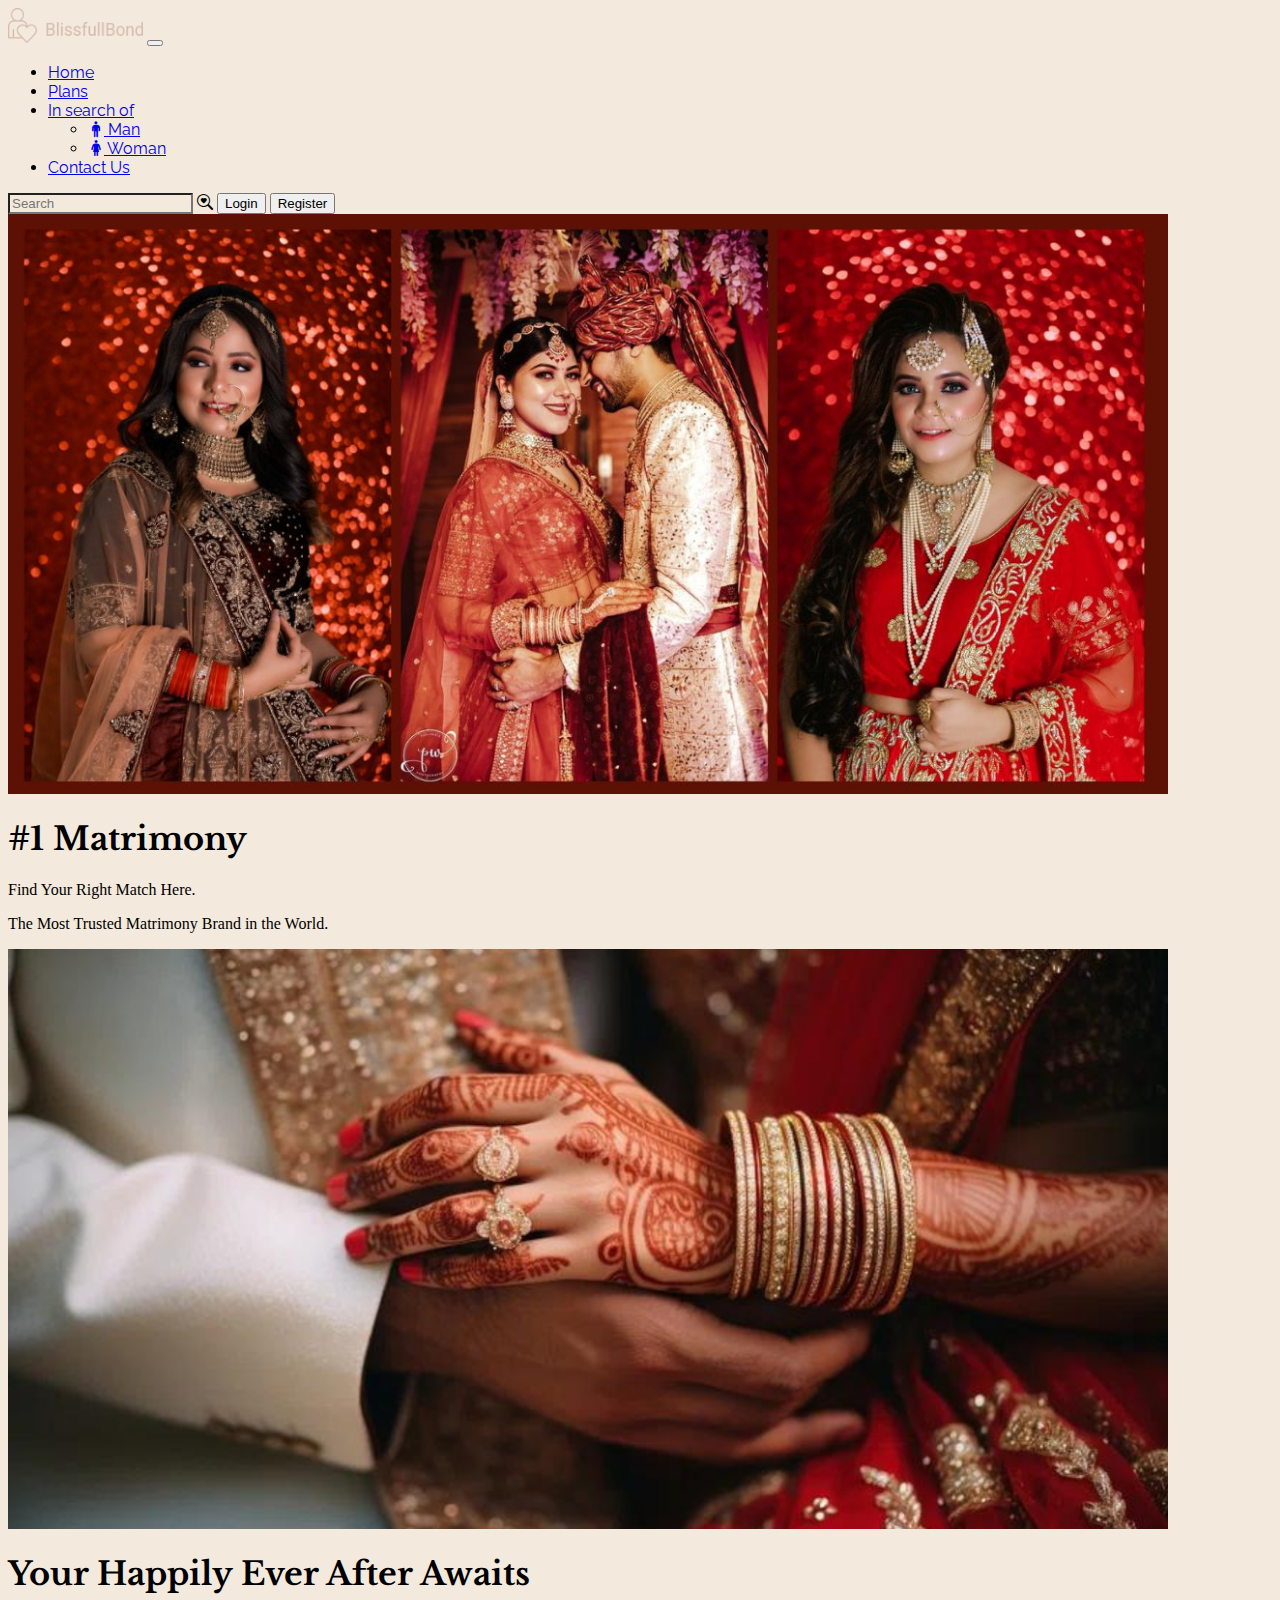
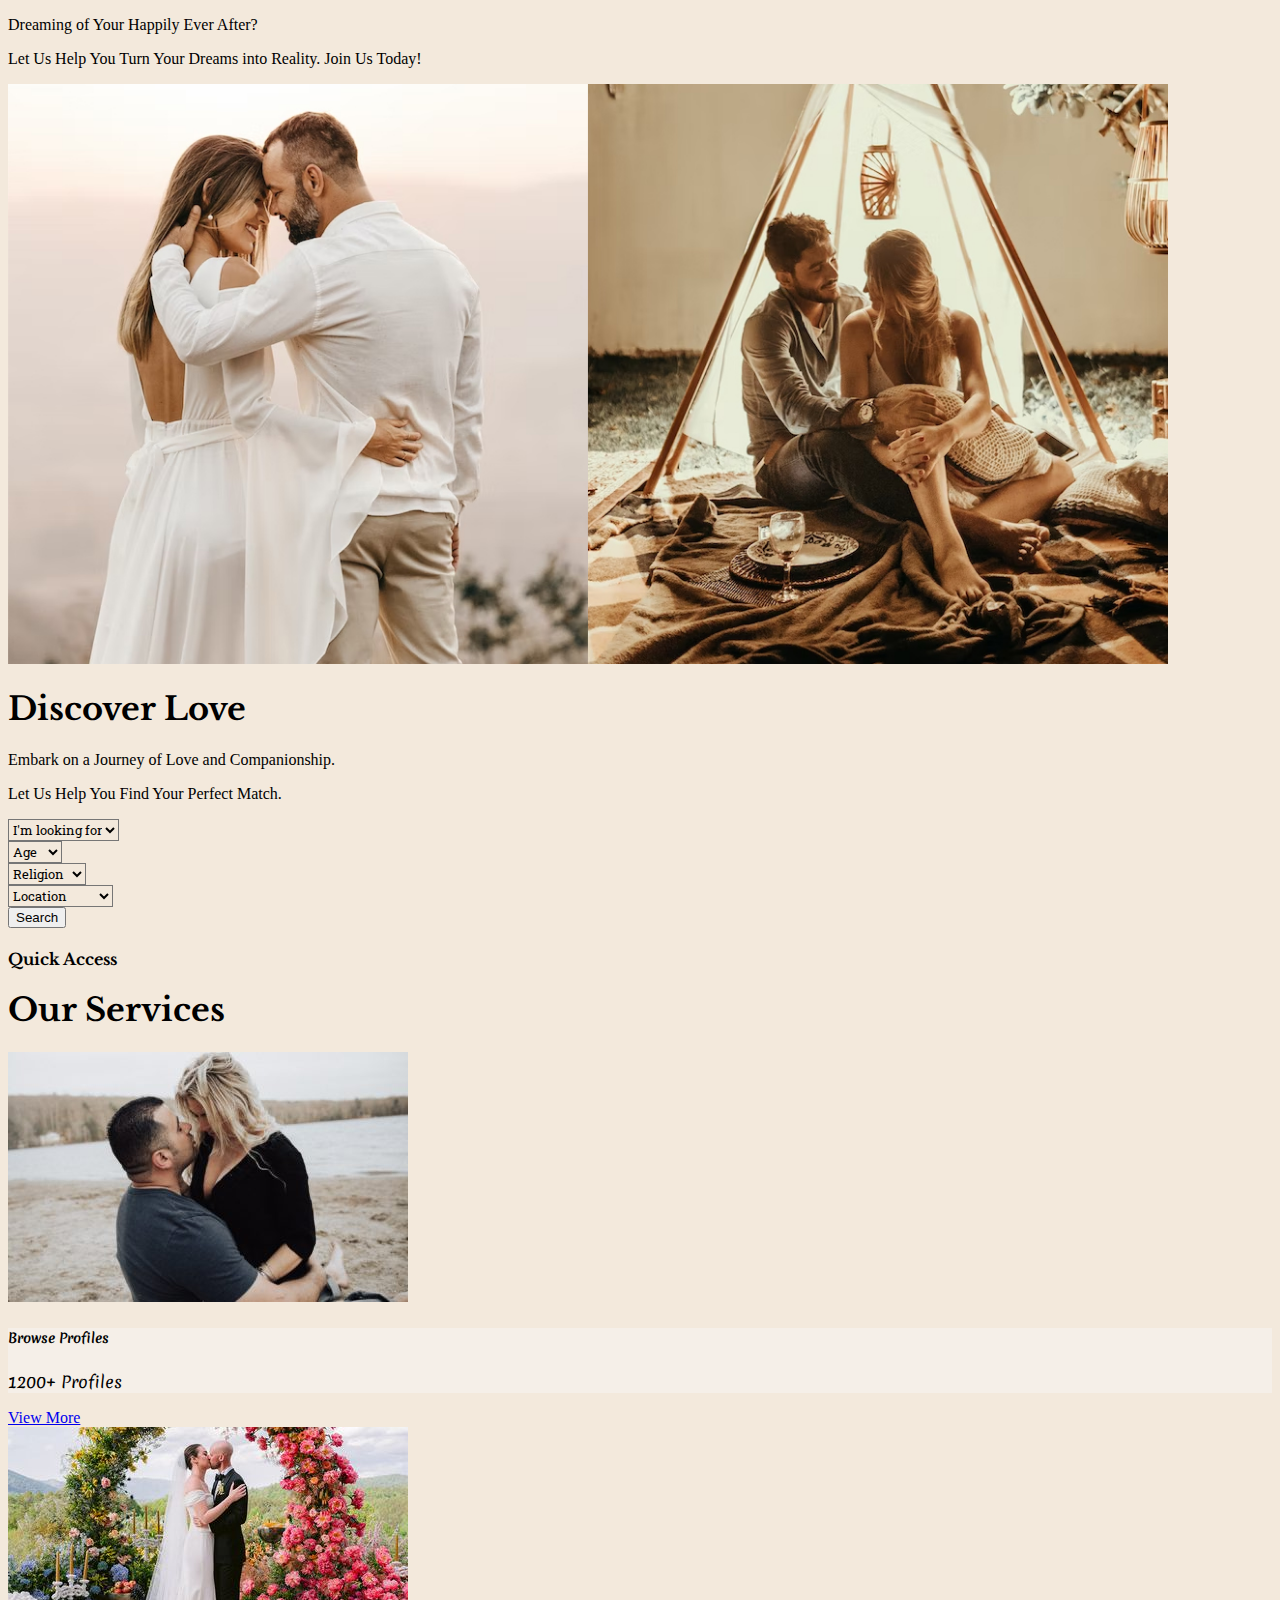
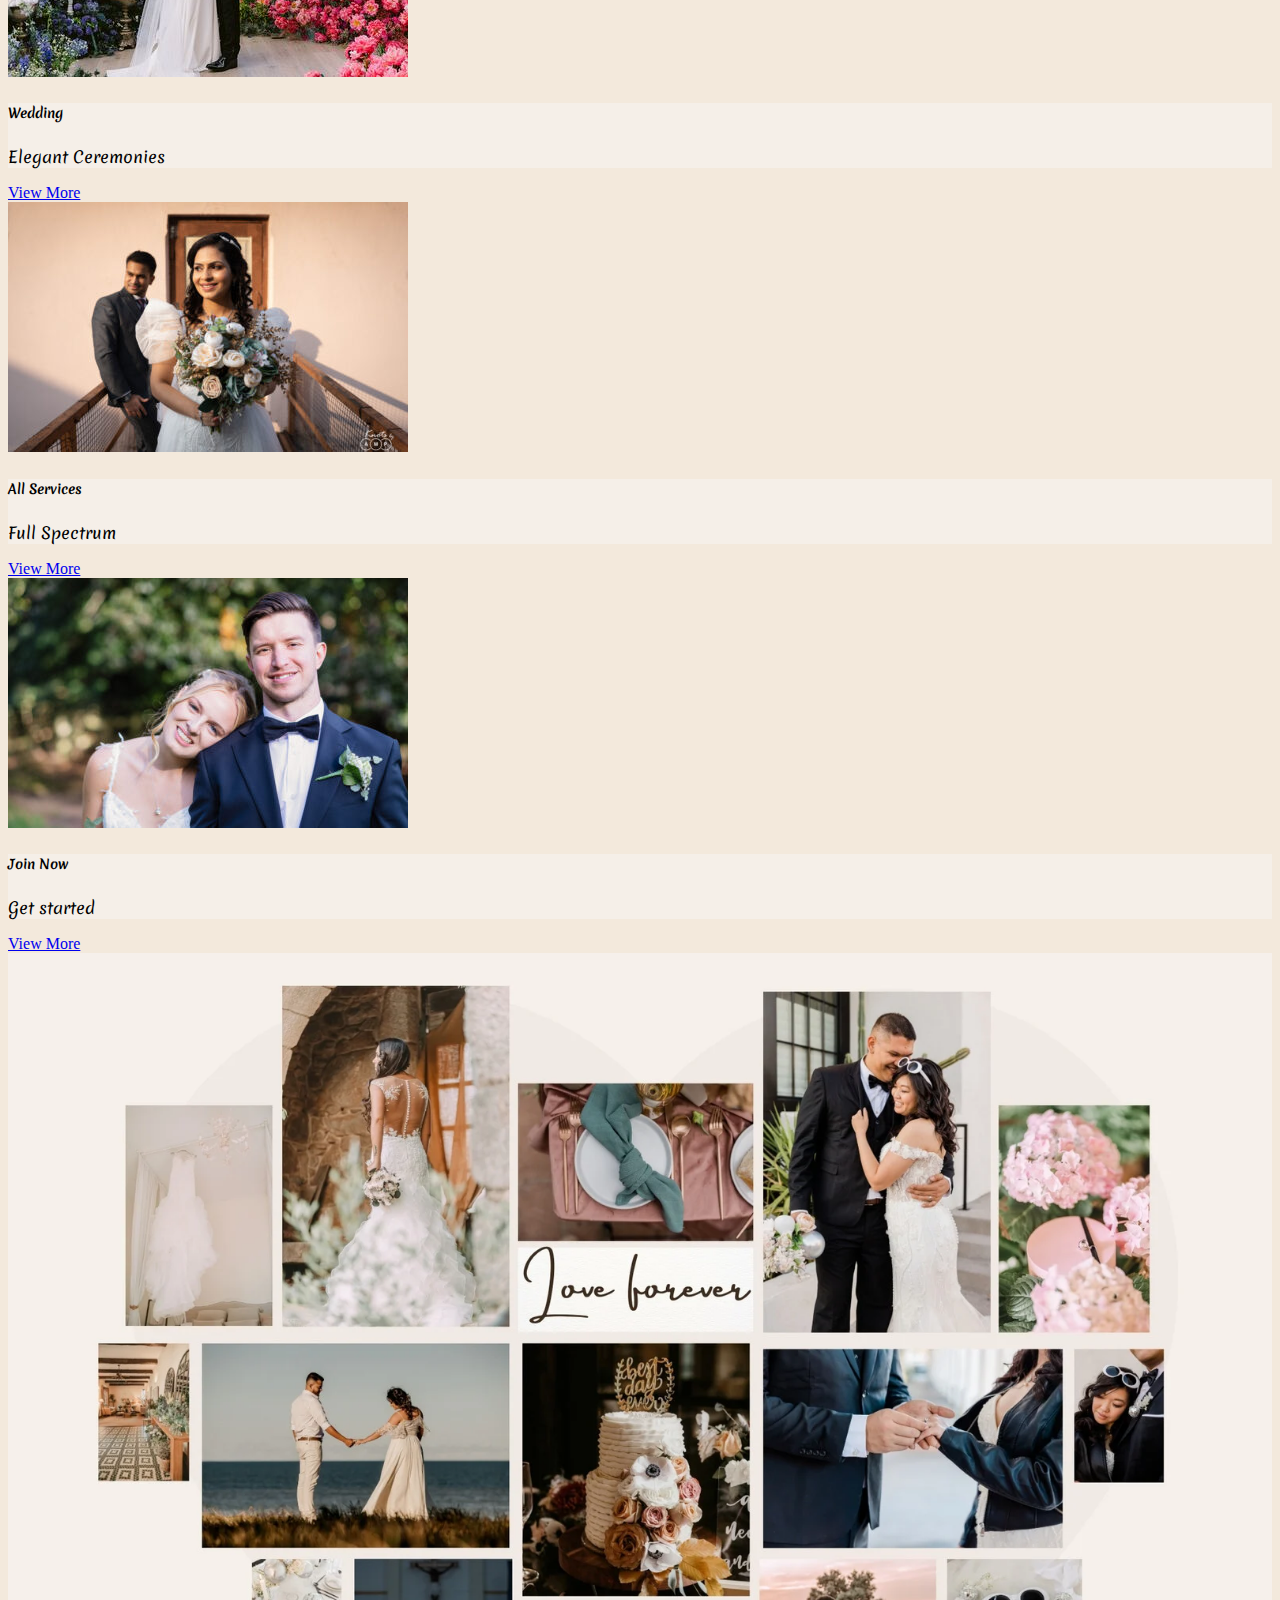
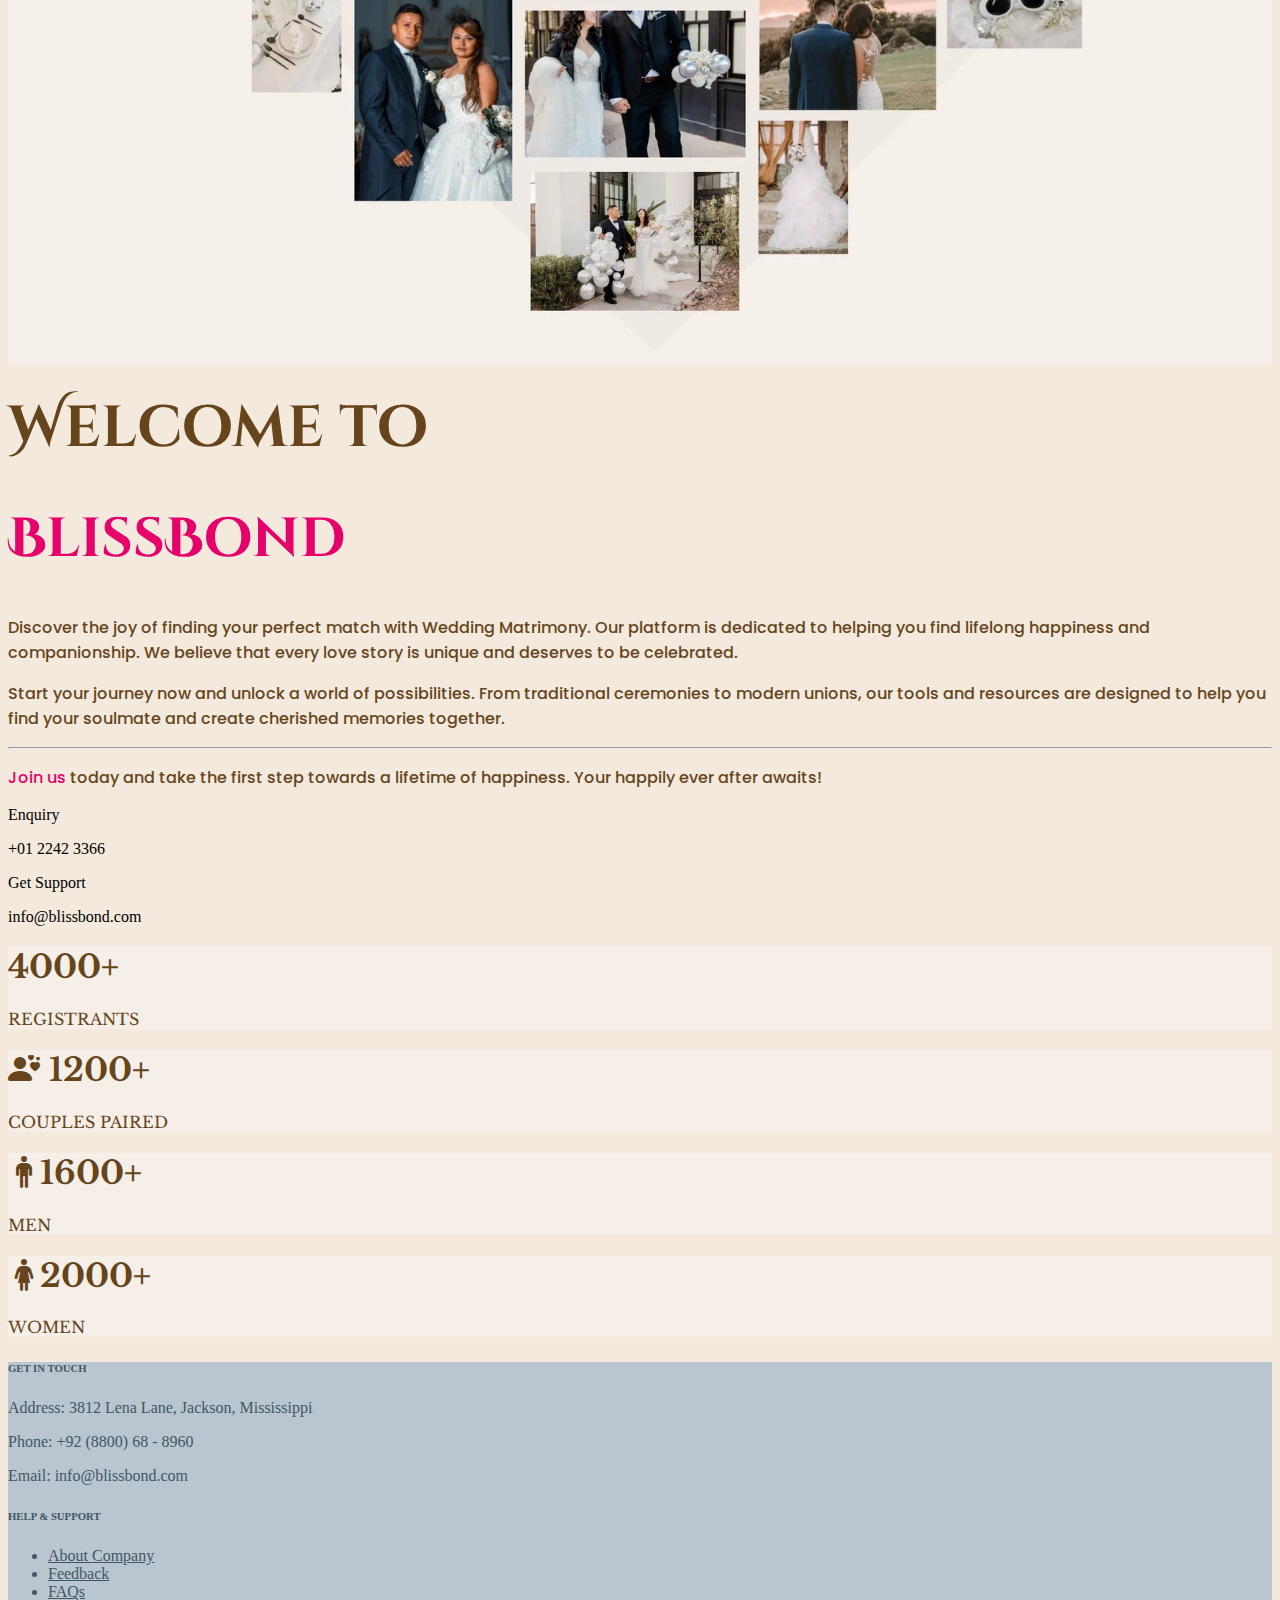
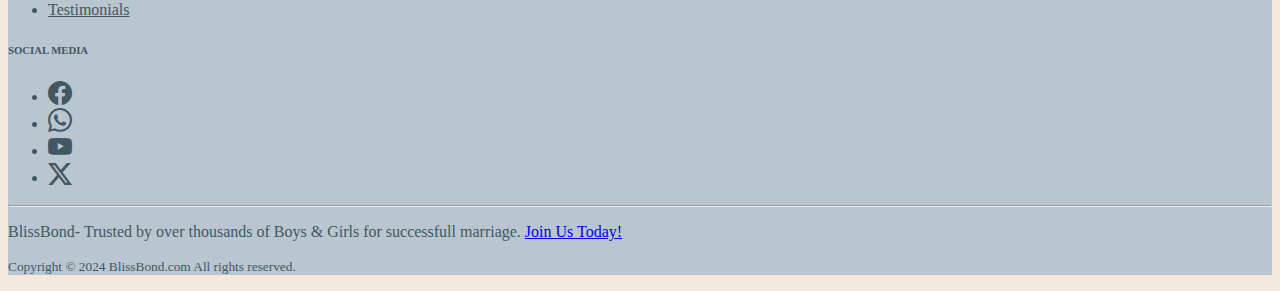
<file: index.html>
<!DOCTYPE html>
<html lang="en">

<head>
  <meta charset="UTF-8">
  <meta name="viewport" content="width=device-width, initial-scale=1.0">
  <title>BlissBond Matrimony</title>
  <link href="https://cdn.jsdelivr.net/npm/bootstrap@5.0.2/dist/css/bootstrap.min.css" rel="stylesheet"
    integrity="sha384-EVSTQN3/azprG1Anm3QDgpJLIm9Nao0Yz1ztcQTwFspd3yD65VohhpuuCOmLASjC" crossorigin="anonymous">
  <script src="https://cdn.jsdelivr.net/npm/bootstrap@5.0.2/dist/js/bootstrap.bundle.min.js"
    integrity="sha384-MrcW6ZMFYlzcLA8Nl+NtUVF0sA7MsXsP1UyJoMp4YLEuNSfAP+JcXn/tWtIaxVXM"
    crossorigin="anonymous"></script>
  <link rel="stylesheet" href="https://cdn.jsdelivr.net/npm/bootstrap-icons@1.11.3/font/bootstrap-icons.min.css">
  <link rel="preconnect" href="https://fonts.googleapis.com">
  <link rel="preconnect" href="https://fonts.gstatic.com" crossorigin>
  <link href="https://fonts.googleapis.com/css2?family=Libre+Baskerville:ital,wght@0,400;0,700;1,400&display=swap"
    rel="stylesheet">
  <link rel="preconnect" href="https://fonts.googleapis.com">
  <link rel="preconnect" href="https://fonts.gstatic.com" crossorigin>
  <link href="https://fonts.googleapis.com/css2?family=Roboto+Slab:wght@100..900&display=swap" rel="stylesheet">
  <link rel="preconnect" href="https://fonts.googleapis.com">
  <link rel="preconnect" href="https://fonts.googleapis.com">
  <link rel="preconnect" href="https://fonts.gstatic.com" crossorigin>
  <link
    href="https://fonts.googleapis.com/css2?family=Merienda:wght@300..900&family=Noto+Serif:ital,wght@0,100..900;1,100..900&display=swap"
    rel="stylesheet">
  <link rel="preconnect" href="https://fonts.googleapis.com">
  <link rel="preconnect" href="https://fonts.gstatic.com" crossorigin>
  <link href="https://fonts.googleapis.com/css2?family=Cinzel+Decorative:wght@400;700;900&display=swap"
    rel="stylesheet">
  <link rel="preconnect" href="https://fonts.googleapis.com">
  <link rel="preconnect" href="https://fonts.gstatic.com" crossorigin>
  <link
    href="https://fonts.googleapis.com/css2?family=Poppins:ital,wght@0,100;0,200;0,300;0,400;0,500;0,600;0,700;0,800;0,900;1,100;1,200;1,300;1,400;1,500;1,600;1,700;1,800;1,900&display=swap"
    rel="stylesheet">
  <link rel="stylesheet" href="style.css">
  <link rel="stylesheet" href="https://cdnjs.cloudflare.com/ajax/libs/font-awesome/6.5.2/css/all.min.css"
    integrity="sha512-SnH5WK+bZxgPHs44uWIX+LLJAJ9/2PkPKZ5QiAj6Ta86w+fsb2TkcmfRyVX3pBnMFcV7oQPJkl9QevSCWr3W6A=="
    crossorigin="anonymous" referrerpolicy="no-referrer" />
    <link rel="preconnect" href="https://fonts.googleapis.com">
<link rel="preconnect" href="https://fonts.gstatic.com" crossorigin>
<link href="https://fonts.googleapis.com/css2?family=Raleway:ital,wght@0,100..900;1,100..900&display=swap" rel="stylesheet">
</head>
<body>
  <!-- Navbar contents starts-->

  <nav class="navbar navbar-expand-lg navbar-dark bg-dark">
    <div class="container-fluid">
      <a class="navbar-brand ms-2" href="#"><img src="logo.jpg" alt="logo image" height="35" width="135"></a>
      <button class="navbar-toggler" type="button" data-bs-toggle="collapse" data-bs-target="#navbarSupportedContent"
        aria-controls="navbarSupportedContent" aria-expanded="false" aria-label="Toggle navigation">
        <span class="navbar-toggler-icon"></span>
      </button>
      <div class="collapse navbar-collapse" id="navbarSupportedContent">
        <ul class="navbar-nav me-auto mb-2 mb-lg-0 ms-5">
          <li class="nav-item">
            <a class="nav-link active" aria-current="page" href="index.html">Home</a>
          </li>
          <li class="nav-item">
            <a class="nav-link" href="#">Plans</a>
          </li>
          <li class="nav-item dropdown">
            <a class="nav-link dropdown-toggle" href="#" id="navbarDropdown" role="button" data-bs-toggle="dropdown"
              aria-expanded="false">
              In search of
            </a>
            <ul class="dropdown-menu" aria-labelledby="navbarDropdown">
              <li><a class="dropdown-item" href="men.html"><i class="bi bi-person-standing"></i> Man</a></li>
              <li><a class="dropdown-item" href="women.html"><i class="bi bi-person-standing-dress"></i> Woman</a></li>
            </ul>
          </li>
          <li class="nav-item">
            <a class="nav-link" href="#">Contact Us</a>
          </li>
        </ul>
        <form class="d-flex">
          <input class="form-control me-2" type="search" placeholder="Search" aria-label="Search">
          <i class="btn btn-outline-light bi bi-search-heart"></i>
          <button class="btn btn-danger ms-3" type="button">Login</button>
          <button class="btn btn-danger ms-2 me-2" type="button">Register</button>
        </form>
      </div>
    </div>
  </nav>

  <!-- Navbar contents ends-->

  <!-- Carousel starts here-->
  <div id="banner" class="carousel slide carousel-fade" data-bs-ride="carousel" data-bs-interval="3000">
    <div class="carousel-inner mb-3">
      <div class="carousel-item active">
        <img src="img1.jpg" class="d-block w-100" alt="first image">
        <div class="carousel-caption d-none d-md-block">
          <h1 class="display-5">#1 Matrimony</h1>
          <p class="h5">Find Your Right Match Here. </p>
          <p class="h5">The Most Trusted Matrimony Brand in the World.</p>
        </div>
      </div>
      <div class="carousel-item">
        <img src="img2.png" class="d-block w-100" alt="second image">
        <div class="carousel-caption d-none d-md-block">
          <h1 class="display-5">Your Happily Ever After Awaits</h1>
          <p class="h5">Dreaming of Your Happily Ever After?</p>
          <p class="h5">Let Us Help You Turn Your Dreams into Reality. Join Us Today!</p>
        </div>
      </div>
      <div class="carousel-item">
        <img src="img3.jpg" class="d-block w-100" alt="third image">
        <div class="carousel-caption d-none d-md-block">
          <h1 class="display-5">Discover Love</h1>
          <p class="h5">Embark on a Journey of Love and Companionship.</p>
          <p class="h5">Let Us Help You Find Your Perfect Match.</p>
        </div>
      </div>
    </div>
  </div>
  <!-- Carousel ends here-->

  <!--Filtering search form starts here-->

  <div class="container-fluid bg-dark">
    <form class="row g-3 p-3 d-flex align-middle justify-content-center">
      <div class="col-12 col-md-6 col-lg-auto">
        <select class="form-select form-select-lg custom-select" id="lookingFor">
          <option selected>I'm looking for</option>
          <option>Men</option>
          <option>Women</option>
        </select>
      </div>
      <div class="col-12 col-md-6 col-lg-auto">
        <select class="form-select form-select-lg custom-select" id="age">
          <option selected>Age</option>
          <option>18-30</option>
          <option>31-40</option>
          <option>41-50</option>
          <option>51-60</option>
        </select>
      </div>
      <div class="col-12 col-md-6 col-lg-auto">
        <select class="form-select form-select-lg custom-select" id="religion">
          <option selected>Religion</option>
          <option>Any</option>
          <option>Hindu</option>
          <option>Muslim</option>
          <option>Sikh</option>
          <option>Jain</option>
          <option>Christian</option>
        </select>
      </div>
      <div class="col-12 col-md-6 col-lg-auto">
        <select class="form-select form-select-lg custom-select" id="location">
          <option selected>Location</option>
          <option>Any Location</option>
          <option>Chennai</option>
          <option>New York</option>
          <option>London</option>
          <option>Perth</option>
        </select>
      </div>
      <div class="col-12 col-md-6 col-lg-auto">
        <button type="submit" class="btn btn-outline-success btn-lg mb-3 w-100">Search</button>
      </div>
    </form>
  </div>

  <!--Filtering search form ends here-->

  <!--Services starts from here-->
  <div class="container-fluid bg-custom">
    <div class="col-auto d-flex justify-content-center">
      <h4 class="text-muted mt-5 custom-font-large">Quick
        Access</h4>
    </div>
    <div class="col-auto d-flex justify-content-center mb-5">
      <h1 class="display-5 custom-font-large">Our Services</h1>
    </div>
    <div class="row me-3 ms-3">
      <div class="col-12 col-md-6 col-lg-3">
        <div class="card text-center mb-5">
          <img src="browse_profiles.jpg" class="card-img-top" alt="couples image">
          <div class="card-body custom-card-body">
            <h5 class="card-tittle">Browse Profiles</h5>
            <p class="card-text text-muted">1200+ Profiles</p>
          </div>
          <div class="card-footer bg-dark">
            <a href="#123" class="btn btn-outline-light mt-2 mb-2 custom-btn-width">View More</a>
          </div>
        </div>
      </div>
      <div class="col-12 col-md-6 col-lg-3">
        <div class="card text-center mb-5">
          <img src="wedding.jpg" class="card-img-top" alt="couples image">
          <div class="card-body custom-card-body">
            <h5 class="card-tittle">Wedding</h5>
            <p class="card-text text-muted">Elegant Ceremonies</p>
          </div>
          <div class="card-footer bg-dark">
            <a href="#123" class="btn btn-outline-light mt-2 mb-2 custom-btn-width">View More</a>
          </div>
        </div>
      </div>
      <div class="col-12 col-md-6 col-lg-3">
        <div class="card text-center mb-5">
          <img src="all_services.jpg" class="card-img-top" alt="couples image">
          <div class="card-body custom-card-body">
            <h5 class="card-tittle">All Services</h5>
            <p class="card-text text-muted">Full Spectrum</p>
          </div>
          <div class="card-footer bg-dark">
            <a href="#123" class="btn btn-outline-light mt-2 mb-2 custom-btn-width">View More</a>
          </div>
        </div>
      </div>
      <div class="col-12 col-md-6 col-lg-3">
        <div class="card text-center">
          <img src="join_now.jpg" class="card-img-top" alt="couples image">
          <div class="card-body custom-card-body">
            <h5 class="card-tittle">Join Now</h5>
            <p class="card-text text-muted">Get started</p>
          </div>
          <div class="card-footer bg-dark">
            <a href="#123" class="btn btn-outline-light mt-2 mb-2 custom-btn-width">View More</a>
          </div>
        </div>
      </div>
    </div>
  </div>
  <!--Services ends here-->

  <!--Welcome Message starts here-->
  <div class="container-fluid bg-custom">
    <div class="row gx-5 ms-3 me-3">
      <div class="col-md-6 d-none d-md-block mt-5 mb-5">
        <img src="welcome.jpg" alt="welcome image" class="rounded img-fluid">
      </div>
      <div class="col-12 col-md-6 mt-5 mb-5 px-5">
        <h1 class="text-start display-4 custom-font-welcome">
          Welcome to</h1>
        <h1 class="text-start display-4 custom-font-blissbond">
          BlissBond</h1>
        <p class="custom-welcome-paragraph">
          Discover the joy of finding your perfect match with Wedding Matrimony. Our platform is dedicated to helping
          you find lifelong happiness and companionship. We believe that every love story is unique and deserves to be
          celebrated.
        <p class="custom-welcome-paragraph">
          Start your journey now and unlock a world of possibilities. From traditional ceremonies to modern unions, our
          tools and resources are designed to help you find your soulmate and create cherished memories together.
          <hr class="mt-5 mb-3">
        </p>
        <p class="custom-welcome-paragraph">
          <a href="#123" class="custom-welcome-link">Join us </a>today and take the first step towards a lifetime of
          happiness. Your happily ever after awaits!
        </p>
        <div class="row mt-5">
          <div class="col-md-6 mb-3">
            <div class="d-flex align-items-center">
              <i class="fas fa-phone fa-2x me-3"></i>
              <div>
                <p class="mb-0">Enquiry</p>
                <p class="text-muted mb-0">+01 2242 3366</p>
              </div>
            </div>
          </div>
          <div class="col-md-6 mb-3">
            <div class="d-flex align-items-center">
              <i class="fa fa-envelope fa-2x me-3"></i>
              <div>
                <p class="mb-0">Get Support</p>
                <p class="text-muted mb-0">info@blissbond.com</p>
              </div>
            </div>
          </div>
        </div>
      </div>
    </div>
    <!--Welcome Message ends here-->

    <!--Counting starts here-->
    <div class="container-fluid mt-5 mb-5">
      <div class="row ms-5 me-5 mt-5 mb-5 g-0">
        <div class="col-12 col-md-6 col-lg-3 mb-5">
          <div class="card text-center">
            <div class="card-body custom-count-body">
              <h1 class="card-title"><i class="fa fa-users"></i> 4000+</h1>
              <p class="card-text">REGISTRANTS</p>
            </div>
          </div>
        </div>
        <div class="col-12 col-md-6 col-lg-3 mb-5">
          <div class="card text-center">
            <div class="card-body custom-count-body">
              <h1 class="card-title"><i class="bi bi-person-hearts"></i> 1200+</h1>
              <p class="card-text">COUPLES PAIRED</p>
            </div>
          </div>
        </div>
        <div class="col-12 col-md-6 col-lg-3 mb-5">
          <div class="card text-center">
            <div class="card-body custom-count-body">
              <h1 class="card-title"><i class="bi bi-person-standing"></i>1600+</h1>
              <p class="card-text">MEN</p>
            </div>
          </div>
        </div>
        <div class="col-12 col-md-6 col-lg-3 mb-5">
          <div class="card text-center">
            <div class="card-body custom-count-body">
              <h1 class="card-title"><i class="bi bi-person-standing-dress"></i>2000+</h1>
              <p class="card-text">WOMEN</p>
            </div>
          </div>
        </div>
      </div>
    </div>
    <!--Counting ends here-->

    <!--footer section starts here-->

    <div class="container-fluid custom-footer-container">
      <div class="row g-0 px-5 py-5">
        <div class="col-12 col-md-4 mb-4">
          <div class="card footer-card h-100">
            <div class="card-body text-center custom-footer-body">
              <h6 class="card-title mb-4">GET IN TOUCH</h6>
              <p class="card-text">Address: 3812 Lena Lane, Jackson, Mississippi</p>
              <p class="card-text">Phone: +92 (8800) 68 - 8960</p>
              <p class="card-text">Email: info@blissbond.com</p>
            </div>
          </div>
        </div>
        <div class="col-12 col-md-4 mb-4">
          <div class="card footer-card h-100">
            <div class="card-body text-center custom-footer-body">
              <h6 class="card-title mb-4">HELP & SUPPORT</h6>
              <ul class="list-unstyled">
                <li><a href="#123" class="text-decoration-none d-block py-1">About Company</a></li>
                <li><a href="#123" class="text-decoration-none d-block py-1">Feedback</a></li>
                <li><a href="#123" class="text-decoration-none d-block py-1">FAQs</a></li>
                <li><a href="#123" class="text-decoration-none d-block py-1">Testimonials</a></li>
              </ul>
            </div>
          </div>
        </div>
        <div class="col-12 col-md-4 mb-4">
          <div class="card footer-card h-100">
            <div class="card-body text-center custom-footer-body">
              <h6 class="card-title mb-4">SOCIAL MEDIA</h6>
              <ul class="list-unstyled d-flex justify-content-center">
                <li class="mx-2"><a href="#123" class="text-decoration-none d-block py-1 text-primary"><i
                      class="bi bi-facebook" style="font-size:x-large;"></i></a></li>
                <li class="mx-2"><a href="#123" class="text-decoration-none d-block py-1 text-success"><i
                      class="bi bi-whatsapp" style="font-size:x-large;"></i></a></li>
                <li class="mx-2"><a href="#123" class="text-decoration-none d-block py-1 text-danger"><i
                      class="bi bi-youtube" style="font-size:x-large;"></i></a></li>
                <li class="mx-2"><a href="#123" class="text-decoration-none d-block py-1 text-dark"><i
                      class="bi bi-twitter-x" style="font-size:x-large;"></i></a></li>
              </ul>
            </div>
          </div>
        </div>
        <hr>
        <p class="mt-2 text-center">BlissBond- Trusted by over thousands of Boys & Girls for successfull marriage.
          <a href="#123" class="btn btn-secondary btn-sm">Join Us Today!</a>
        </p>
        <p class="mb-0 text-center"><small>Copyright © 2024 BlissBond.com All rights reserved.</small></p>
      </div>
    </div>

<!--footer section ends here-->

<!--Here ends the home page-->

</body>

</html>
</file>
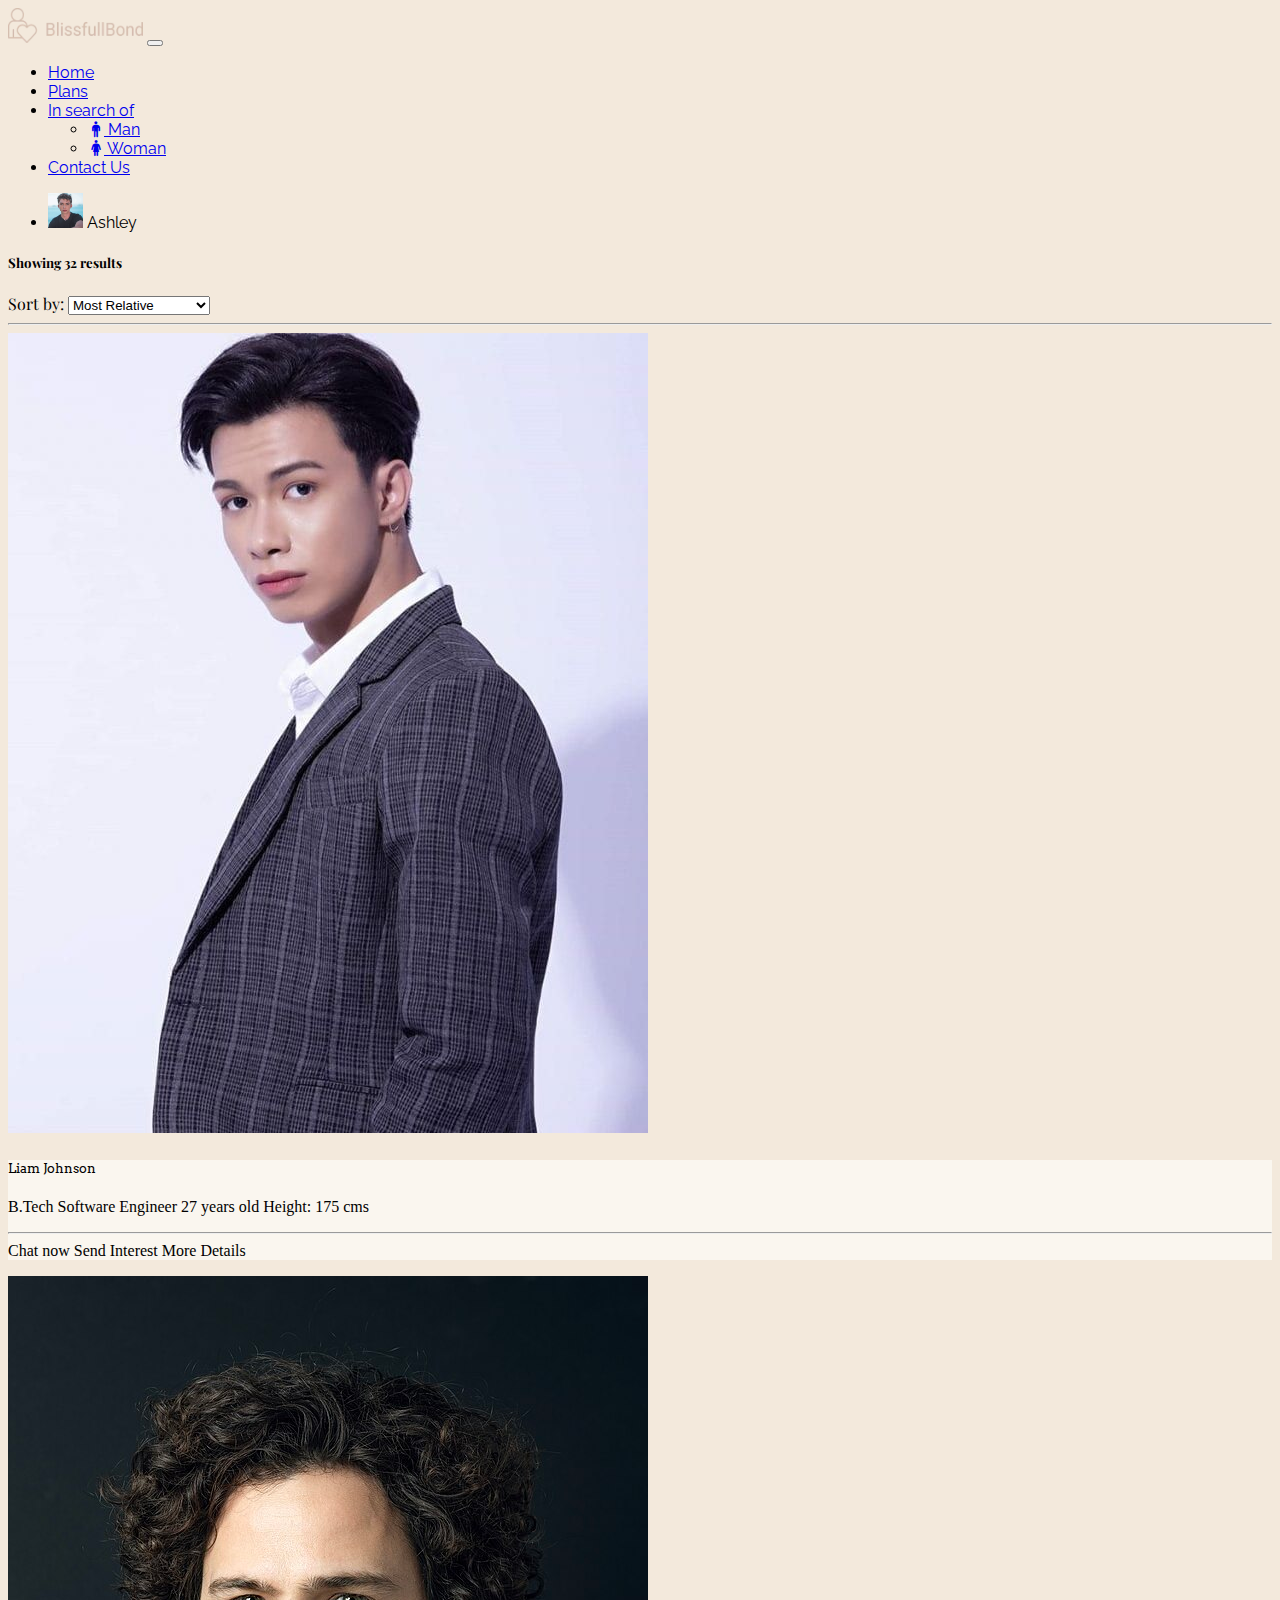
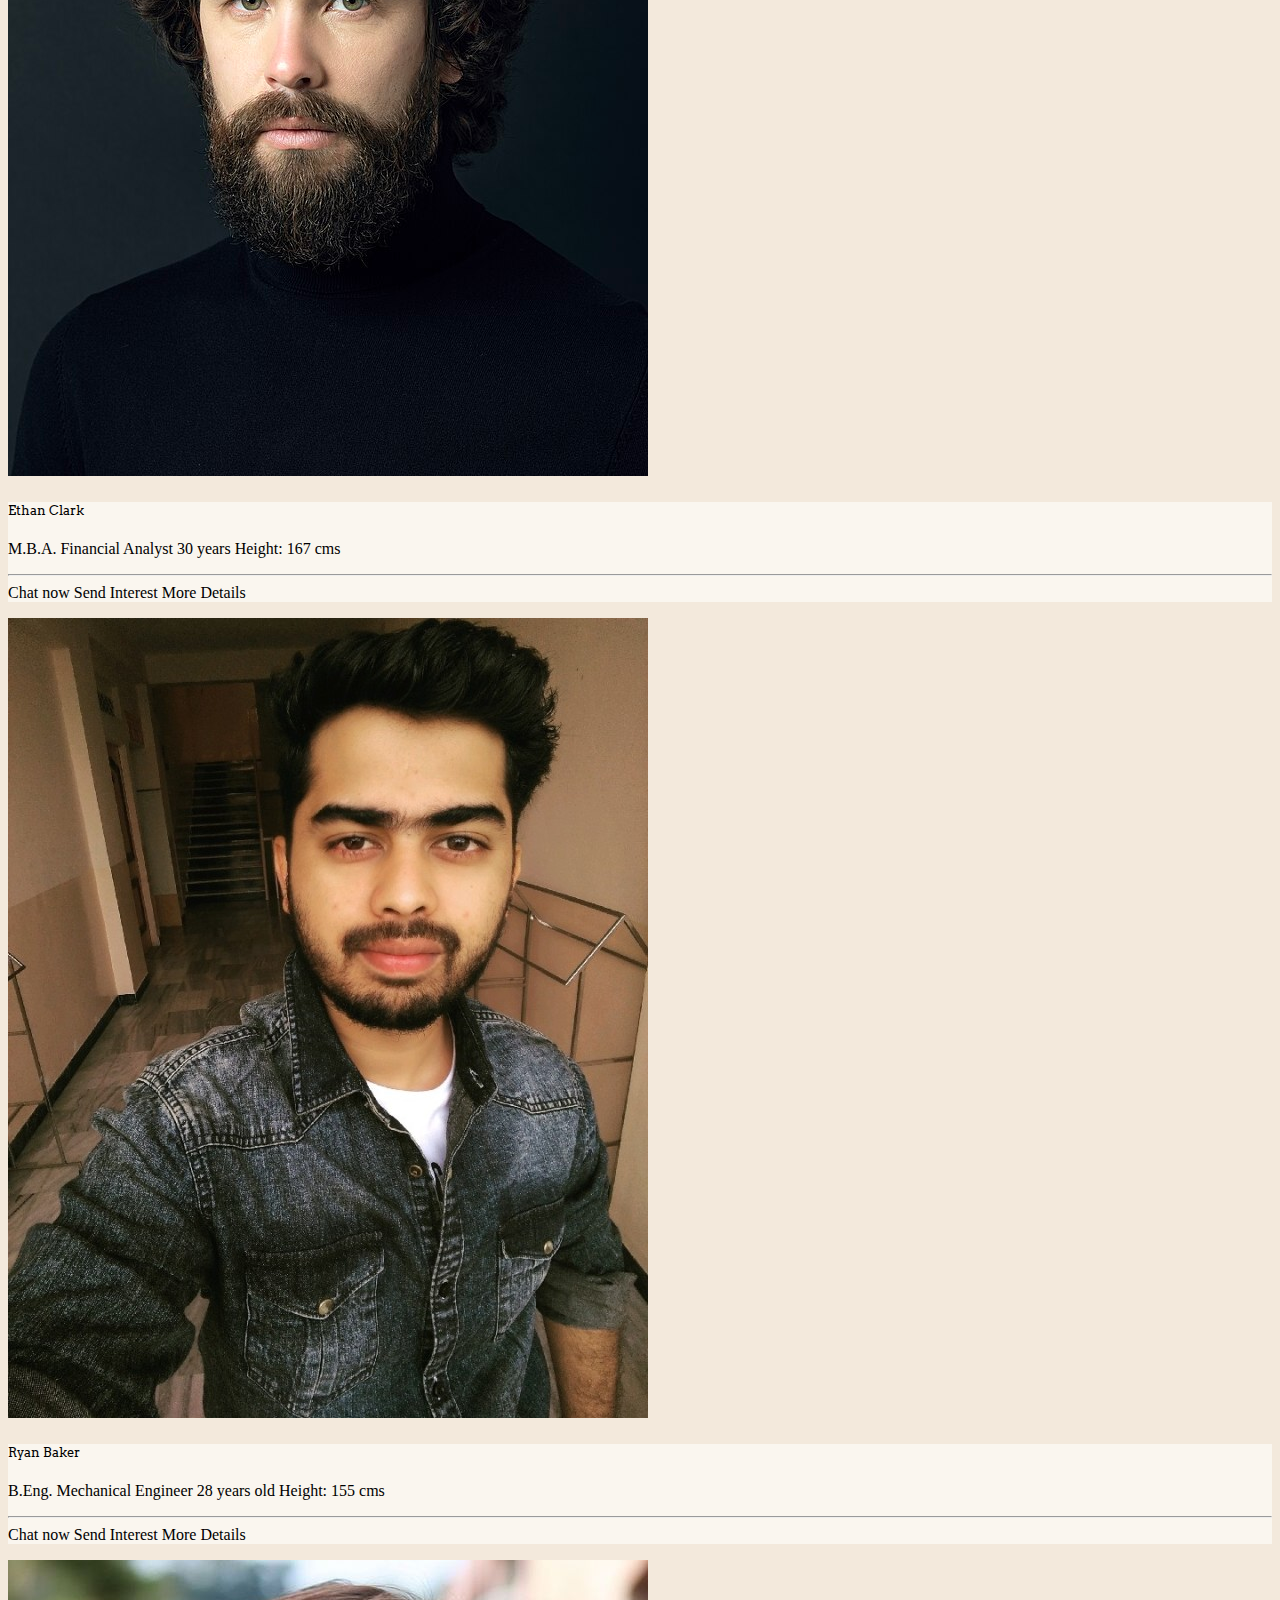
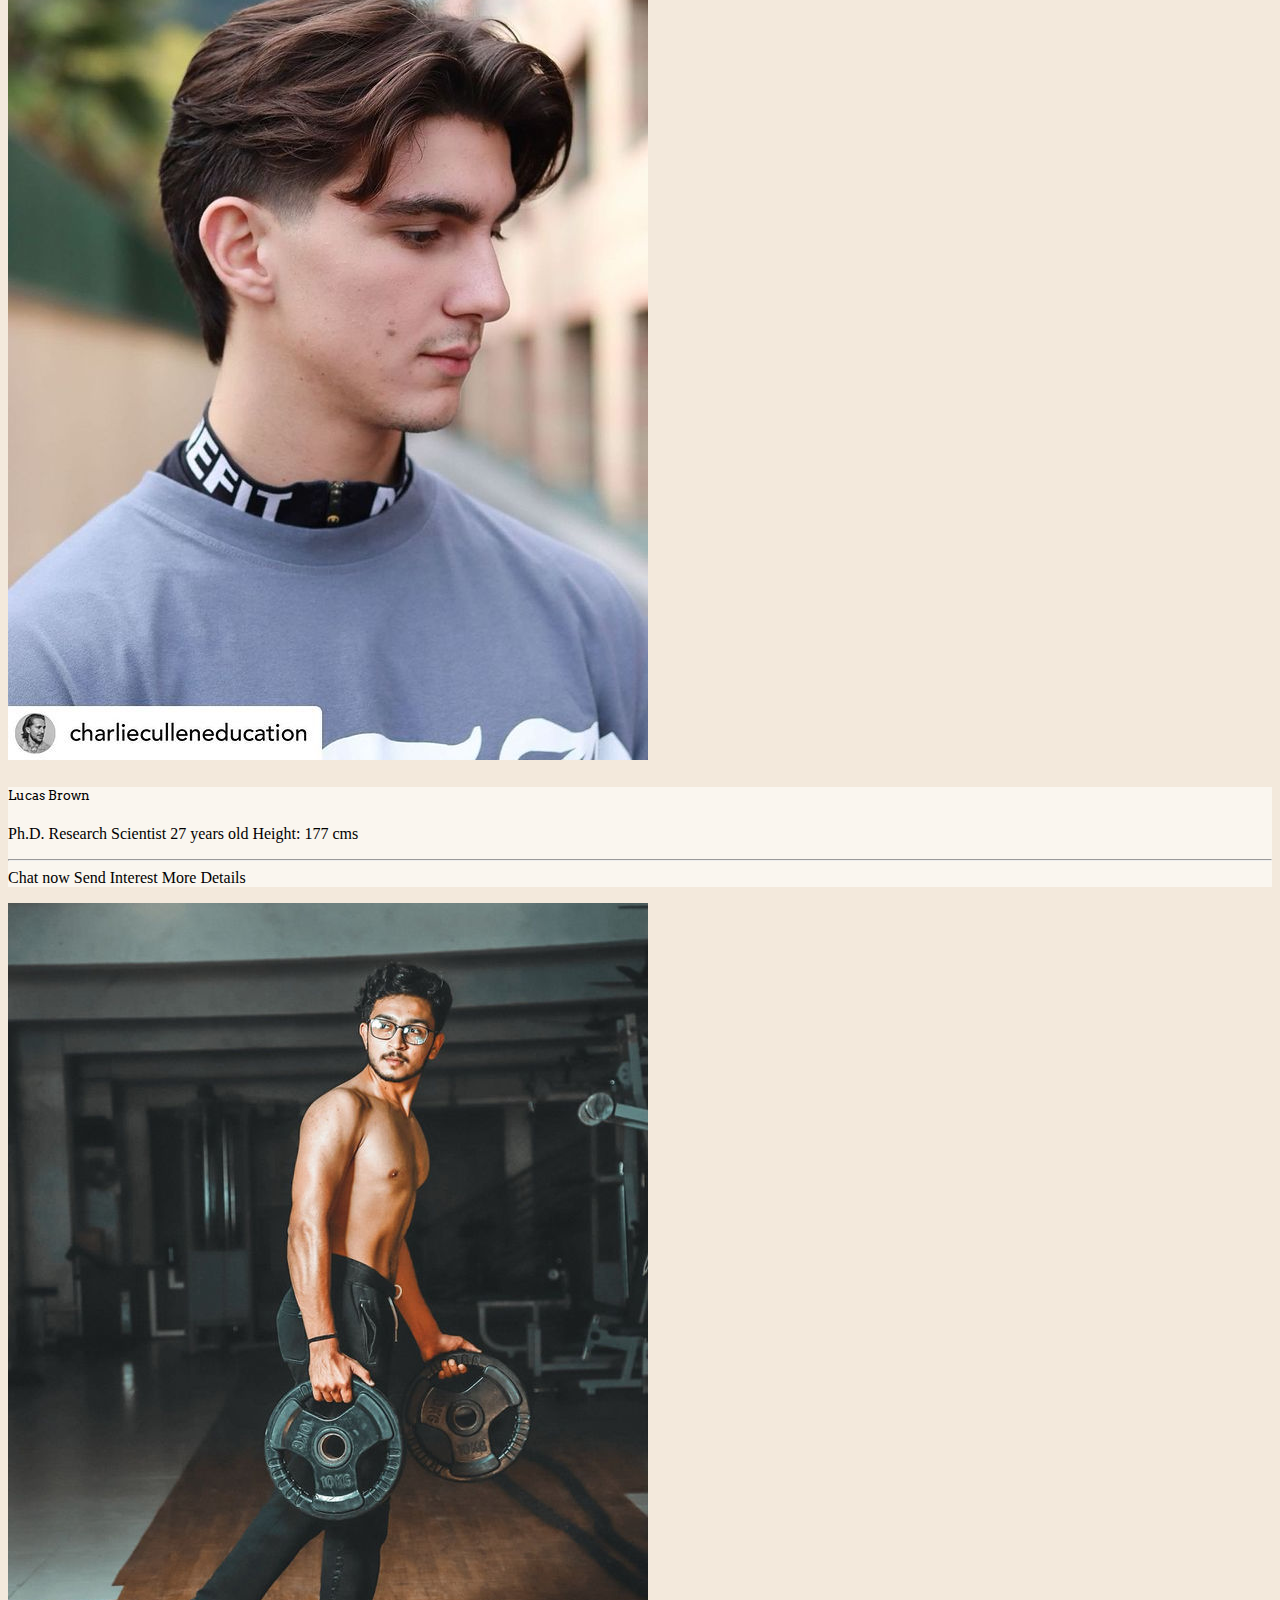
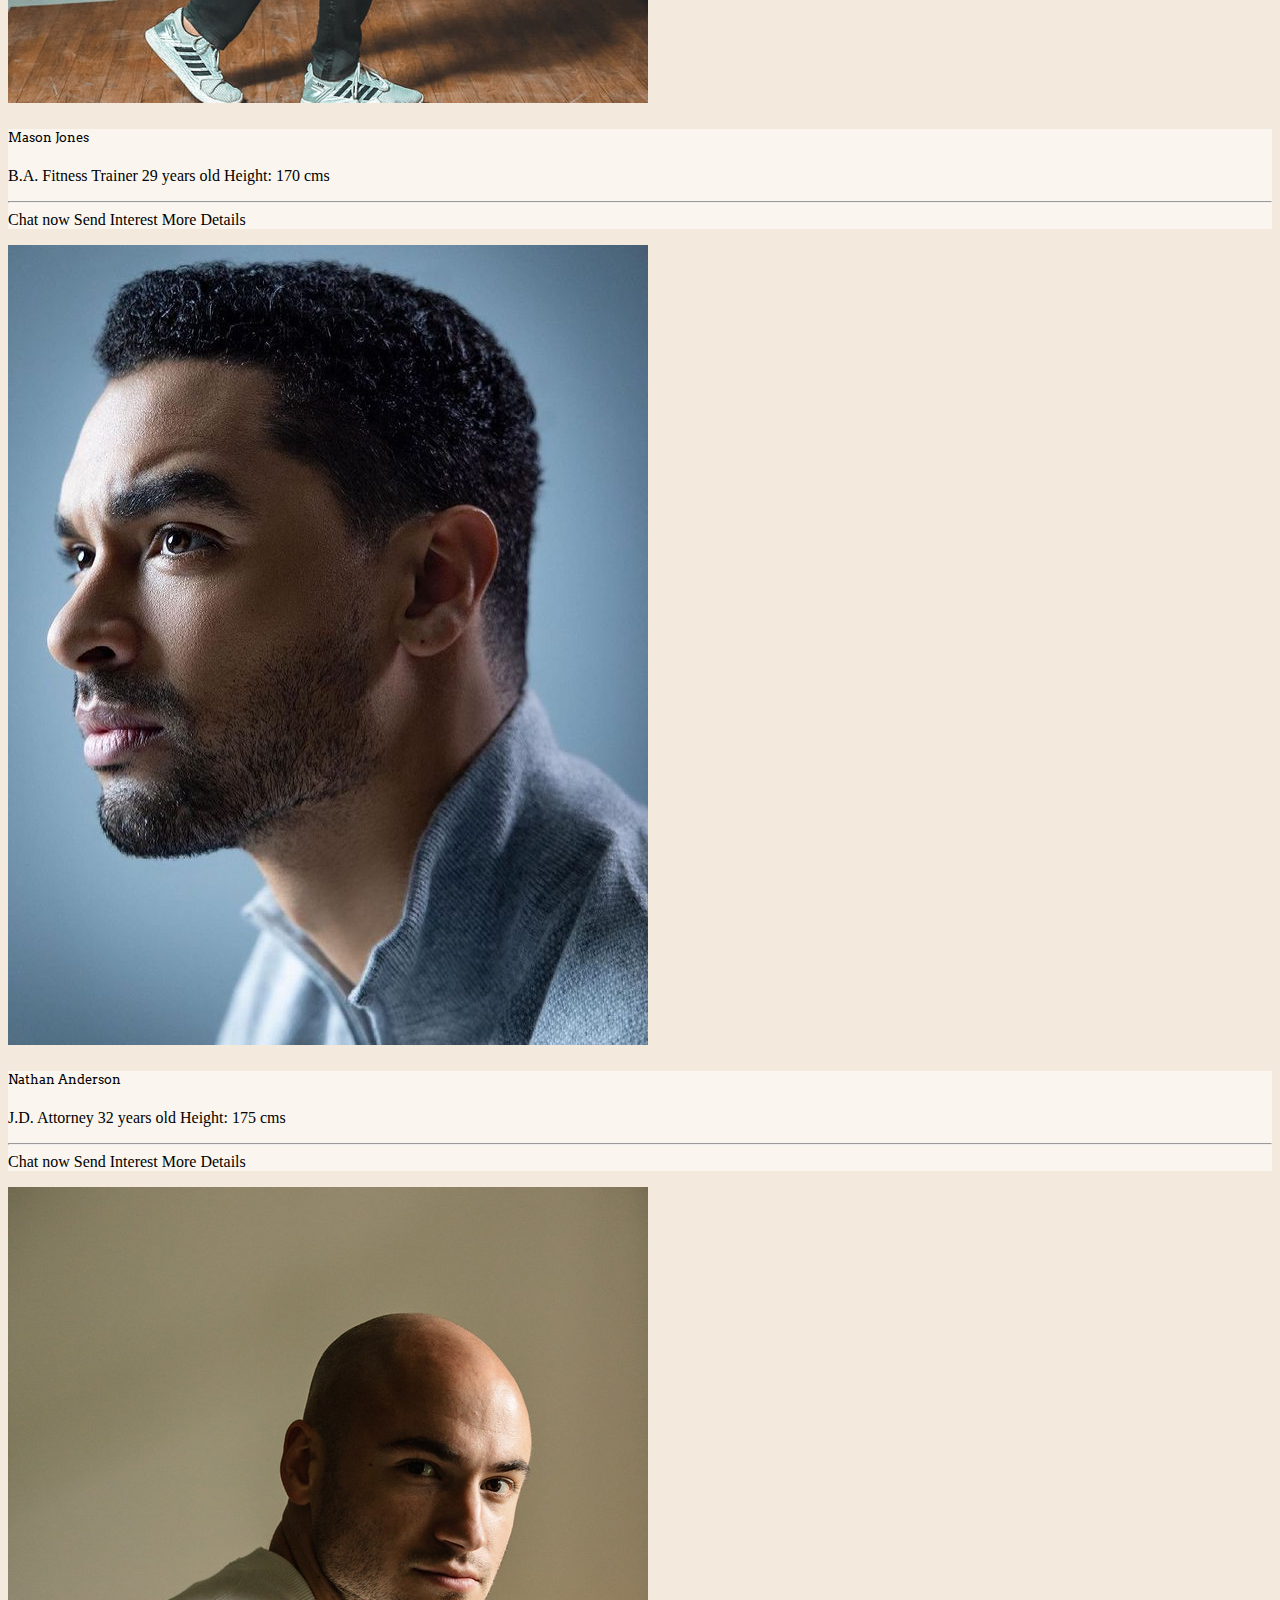
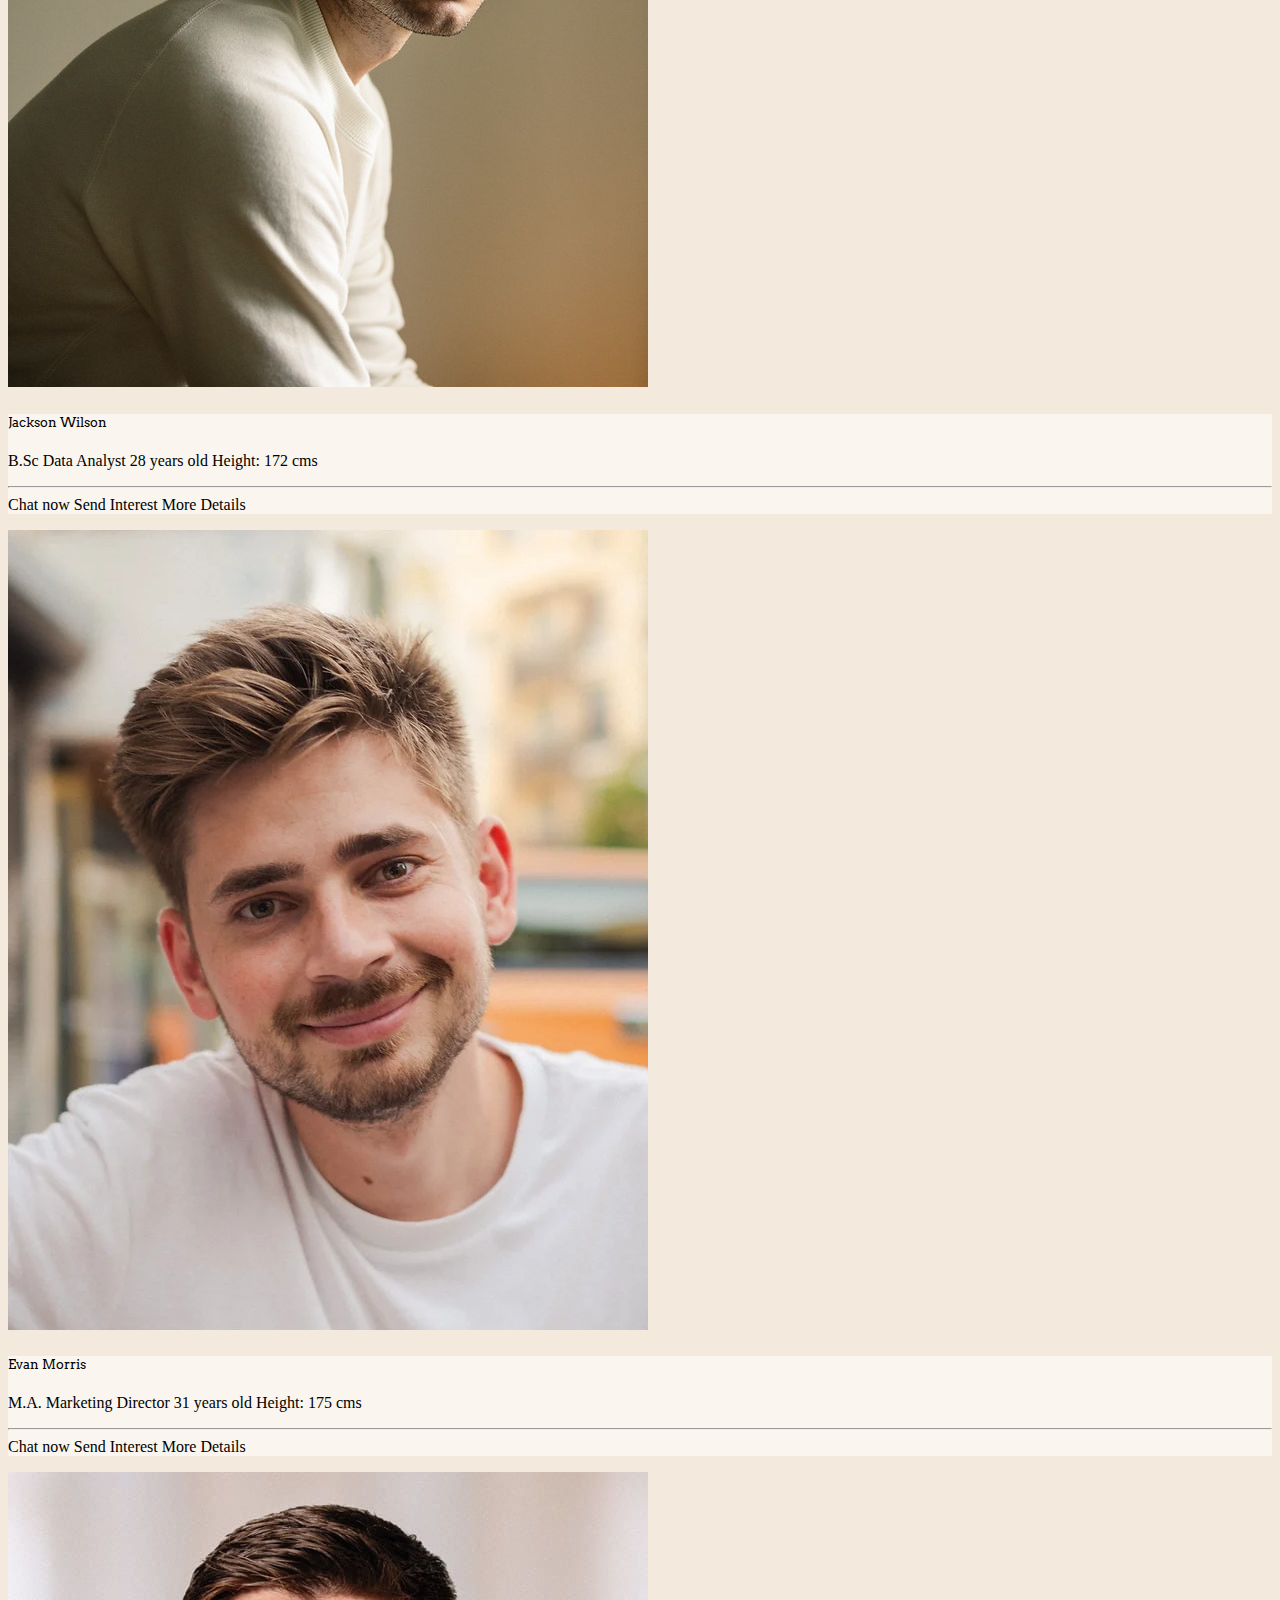
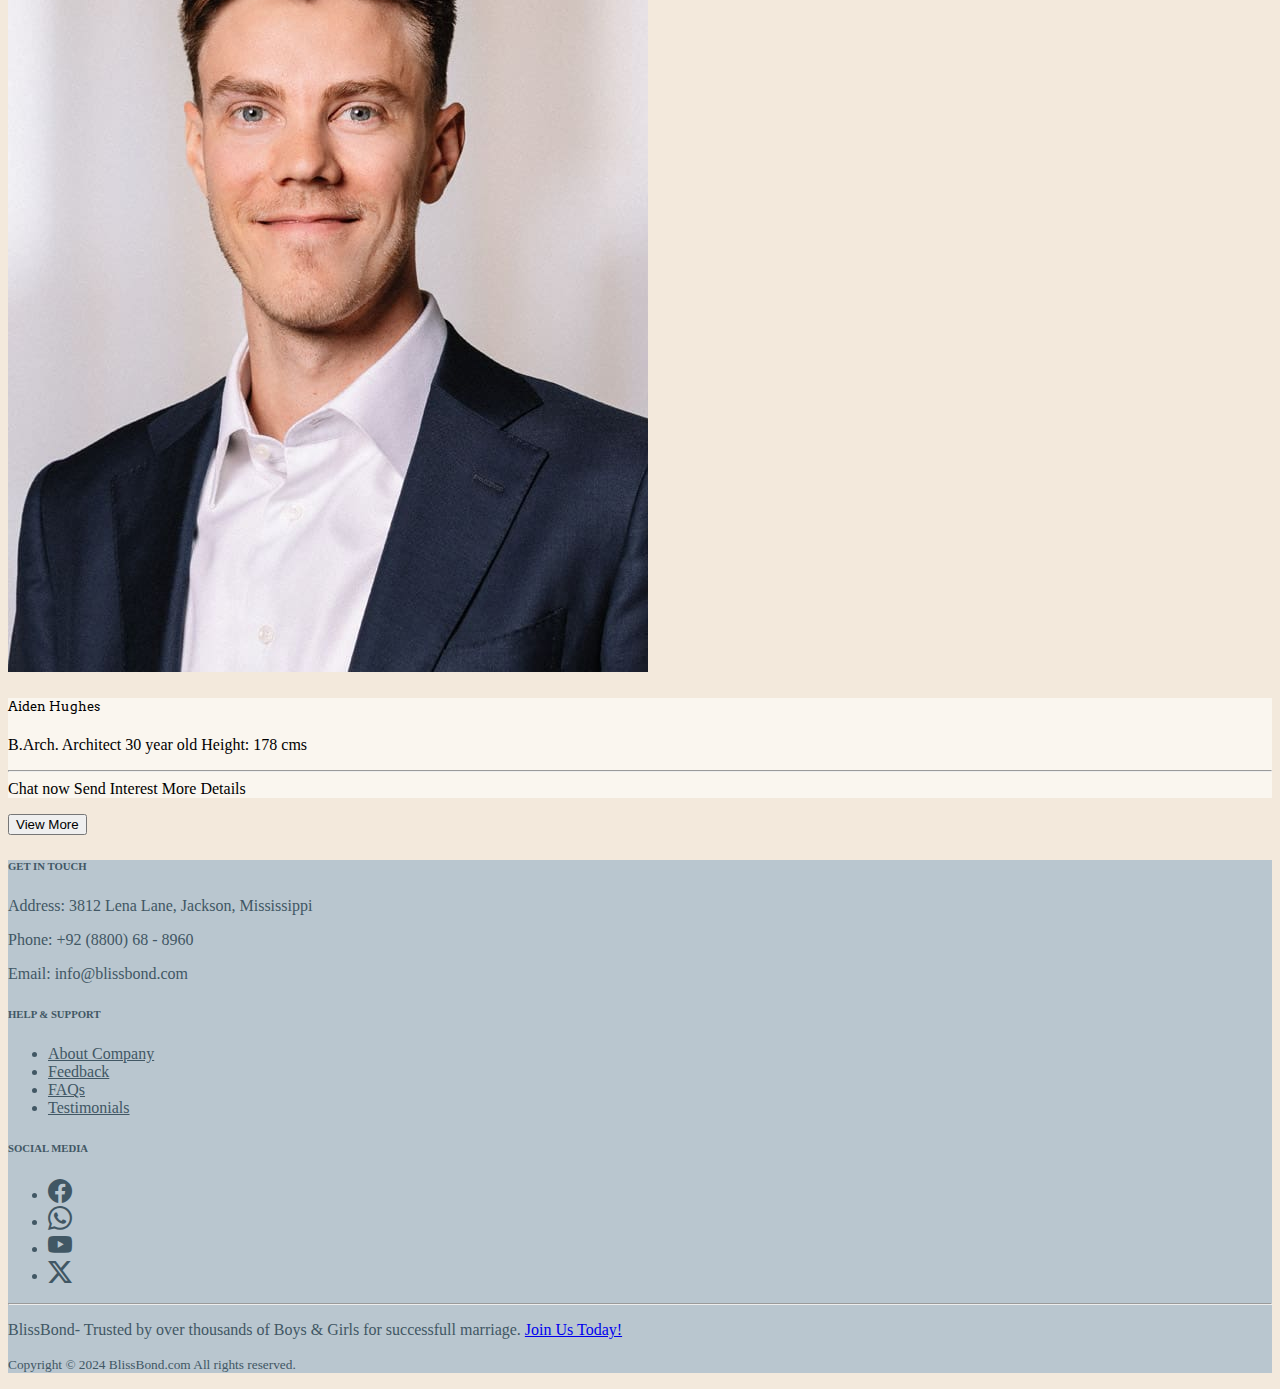
<file: men.html>
<!DOCTYPE html>
<html lang="en">

<head>
    <meta charset="UTF-8">
    <meta name="viewport" content="width=device-width, initial-scale=1.0">
    <title>BlissBond Matrimony</title>
    <link href="https://cdn.jsdelivr.net/npm/bootstrap@5.0.2/dist/css/bootstrap.min.css" rel="stylesheet"
        integrity="sha384-EVSTQN3/azprG1Anm3QDgpJLIm9Nao0Yz1ztcQTwFspd3yD65VohhpuuCOmLASjC" crossorigin="anonymous">
    <script src="https://cdn.jsdelivr.net/npm/bootstrap@5.0.2/dist/js/bootstrap.bundle.min.js"
        integrity="sha384-MrcW6ZMFYlzcLA8Nl+NtUVF0sA7MsXsP1UyJoMp4YLEuNSfAP+JcXn/tWtIaxVXM"
        crossorigin="anonymous"></script>
    <link rel="stylesheet" href="https://cdn.jsdelivr.net/npm/bootstrap-icons@1.11.3/font/bootstrap-icons.min.css">
    <link rel="stylesheet" href="style.css">
    <link rel="preconnect" href="https://fonts.googleapis.com">
    <link rel="preconnect" href="https://fonts.gstatic.com" crossorigin>
    <link href="https://fonts.googleapis.com/css2?family=Raleway:ital,wght@0,100..900;1,100..900&display=swap" rel="stylesheet">
    <link rel="preconnect" href="https://fonts.googleapis.com">
<link rel="preconnect" href="https://fonts.gstatic.com" crossorigin>
<link href="https://fonts.googleapis.com/css2?family=Arvo:ital,wght@0,400;0,700;1,400;1,700&display=swap" rel="stylesheet">
<link rel="preconnect" href="https://fonts.googleapis.com">
<link rel="preconnect" href="https://fonts.gstatic.com" crossorigin>
<link href="https://fonts.googleapis.com/css2?family=Playfair+Display:ital,wght@0,400..900;1,400..900&display=swap" rel="stylesheet">
</head>

<body>
    <!-- Navbar contents starts-->
    <nav class="navbar navbar-expand-lg navbar-dark bg-dark">
        <div class="container-fluid">
            <a class="navbar-brand ms-2" href="#"><img src="logo.jpg" alt="logo image" height="35" width="135"></a>
            <button class="navbar-toggler" type="button" data-bs-toggle="collapse"
                data-bs-target="#navbarSupportedContent" aria-controls="navbarSupportedContent" aria-expanded="false"
                aria-label="Toggle navigation">
                <span class="navbar-toggler-icon"></span>
            </button>
            <div class="collapse navbar-collapse" id="navbarSupportedContent">
                <ul class="navbar-nav me-auto mb-2 mb-lg-0 ms-5">
                    <li class="nav-item">
                        <a class="nav-link active" aria-current="page" href="index.html">Home</a>
                    </li>
                    <li class="nav-item">
                        <a class="nav-link" href="#">Plans</a>
                    </li>
                    <li class="nav-item dropdown">
                        <a class="nav-link dropdown-toggle" href="#" id="navbarDropdown" role="button"
                            data-bs-toggle="dropdown" aria-expanded="false">
                            In search of
                        </a>
                        <ul class="dropdown-menu" aria-labelledby="navbarDropdown">
                            <li><a class="dropdown-item" href="men.html"><i class="bi bi-person-standing"></i> Man</a></li>
                            <li><a class="dropdown-item" href="women.html"><i class="bi bi-person-standing-dress"></i>
                                    Woman</a></li>
                        </ul>
                    </li>
                    <li class="nav-item">
                        <a class="nav-link" href="#">Contact Us</a>
                    </li>
                </ul>
                <ul class="navbar-nav ms-auto mb-2 mb-lg-0">
                    <li class="nav-item d-flex align-items-center">
                        <img src="profile_men.jpg" alt="Profile Picture" class="rounded-circle" height="35" width="35">
                        <span class="ms-2 me-2 text-light">Ashley</span>
                    </li>
                </ul>
            </div>
        </div>
    </nav>
    <!-- Navbar contents ends-->

    <!---Profile Content starts-->

    <div class="container-fluid p-3">
        <div class="d-flex justify-content-between align-items-center">
            <h5 class="ms-3 mt-2" id="profile-header">Showing 32 results</h5>
            <div class="d-flex align-items-center me-3">
                <label for="sortSelect" class="me-2" id="profile-header">Sort by:</label>
                <select id="sortSelect" class="form-select w-auto" aria-label="Sort by">
                    <option value="1" selected>Most Relative</option>
                    <option value="2">Date Listed: Newest</option>
                    <option value="3">Date Listed: Oldest</option>
                </select>
            </div>
        </div>
        <hr>
        <div class="row ">
            <!---1st row of profiles-->
            <div class="col-lg-4 col-md-6 col-sm-12 mb-4">
                <div class="card mt-3">
                    <div class="row g-0">
                        <div class="col-md-4">
                            <img src="img_men_1.jpg" class="img-fluid rounded-start" alt="Image 1">
                        </div>
                        <div class="col-md-8">
                            <div class="card-body custom-profile-body">
                                <h5 class="card-title custom-profile-title mt-2">Liam Johnson</h5>
                                <p class="card-text mt-2">
                                    <span class="badge bg-secondary text-light">B.Tech</span>
                                    <span class="badge bg-secondary text-light">Software Engineer</span>
                                    <span class="badge bg-secondary text-light">27 years old</span>
                                    <span class="badge bg-secondary text-light">Height: 175 cms</span>
                                    <hr>
                                    <span class="btn btn-outline-success btn-sm">Chat now</span>
                                    <span class="btn btn-outline-primary btn-sm">Send Interest</span>
                                    <span class="btn btn-outline-secondary btn-sm">More Details</span>
                                </p>
                            </div>
                        </div>
                    </div>
                </div>
            </div>
            <div class="col-lg-4 col-md-6 col-sm-12 mb-4">
                <div class="card mt-3">
                    <div class="row g-0">
                        <div class="col-md-4">
                            <img src="img_men_2.jpg" class="img-fluid rounded-start" alt="Image 2">
                        </div>
                        <div class="col-md-8">
                            <div class="card-body custom-profile-body">
                                <h5 class="card-title custom-profile-title mt-2">Ethan Clark</h5>
                                <p class="card-text mt-2">
                                    <span class="badge bg-secondary text-light">M.B.A.</span>
                                    <span class="badge bg-secondary text-light">Financial Analyst</span>
                                    <span class="badge bg-secondary text-light">30 years</span>
                                    <span class="badge bg-secondary text-light">Height: 167 cms</span>
                                    <hr>
                                    <span class="btn btn-outline-success btn-sm">Chat now</span>
                                    <span class="btn btn-outline-primary btn-sm">Send Interest</span>
                                    <span class="btn btn-outline-secondary btn-sm">More Details</span>
                                </p>
                            </div>
                        </div>
                    </div>
                </div>
            </div>
            <div class="col-lg-4 col-md-6 col-sm-12 mb-4">
                <div class="card mt-3">
                    <div class="row g-0">
                        <div class="col-md-4">
                            <img src="img_men_3.jpg" class="img-fluid rounded-start" alt="Image 3">
                        </div>
                        <div class="col-md-8">
                            <div class="card-body custom-profile-body">
                                <h5 class="card-title custom-profile-title mt-2">Ryan Baker</h5>
                                <p class="card-text mt-2">
                                    <span class="badge bg-secondary text-light">B.Eng.</span>
                                    <span class="badge bg-secondary text-light">Mechanical Engineer</span>
                                    <span class="badge bg-secondary text-light">28 years old</span>
                                    <span class="badge bg-secondary text-light">Height: 155 cms</span>
                                    <hr>
                                    <span class="btn btn-outline-success btn-sm">Chat now</span>
                                    <span class="btn btn-outline-primary btn-sm">Send Interest</span>
                                    <span class="btn btn-outline-secondary btn-sm">More Details</span>
                                </p>
                            </div>
                        </div>
                    </div>
                </div>
            </div>

            <!---2nd row of profiles-->

            <div class="col-lg-4 col-md-6 col-sm-12 mb-4">
                <div class="card mt-3">
                    <div class="row g-0">
                        <div class="col-md-4">
                            <img src="img_men_4.jpg" class="img-fluid rounded-start" alt="Image 1">
                        </div>
                        <div class="col-md-8">
                            <div class="card-body custom-profile-body">
                                <h5 class="card-title custom-profile-title mt-2">Lucas Brown</h5>
                                <p class="card-text mt-2">
                                    <span class="badge bg-secondary text-light">Ph.D.</span>
                                    <span class="badge bg-secondary text-light">Research Scientist</span>
                                    <span class="badge bg-secondary text-light">27 years old</span>
                                    <span class="badge bg-secondary text-light">Height: 177 cms</span>
                                    <hr>
                                    <span class="btn btn-outline-success btn-sm">Chat now</span>
                                    <span class="btn btn-outline-primary btn-sm">Send Interest</span>
                                    <span class="btn btn-outline-secondary btn-sm">More Details</span>
                                </p>
                            </div>
                        </div>
                    </div>
                </div>
            </div>
            <div class="col-lg-4 col-md-6 col-sm-12 mb-4">
                <div class="card mt-3">
                    <div class="row g-0">
                        <div class="col-md-4">
                            <img src="img_men_5.jpg" class="img-fluid rounded-start" alt="Image 2">
                        </div>
                        <div class="col-md-8">
                            <div class="card-body custom-profile-body">
                                <h5 class="card-title custom-profile-title mt-2">Mason Jones</h5>
                                <p class="card-text mt-2">
                                    <span class="badge bg-secondary text-light">B.A.</span>
                                    <span class="badge bg-secondary text-light">Fitness Trainer</span>
                                    <span class="badge bg-secondary text-light">29 years old</span>
                                    <span class="badge bg-secondary text-light">Height: 170 cms</span>
                                    <hr>
                                    <span class="btn btn-outline-success btn-sm">Chat now</span>
                                    <span class="btn btn-outline-primary btn-sm">Send Interest</span>
                                    <span class="btn btn-outline-secondary btn-sm">More Details</span>
                                </p>
                            </div>
                        </div>
                    </div>
                </div>
            </div>
            <div class="col-lg-4 col-md-6 col-sm-12 mb-4">
                <div class="card mt-3">
                    <div class="row g-0">
                        <div class="col-md-4">
                            <img src="img_men_6.jpg" class="img-fluid rounded-start" alt="Image 3">
                        </div>
                        <div class="col-md-8">
                            <div class="card-body custom-profile-body">
                                <h5 class="card-title custom-profile-title mt-2">Nathan Anderson</h5>
                                <p class="card-text mt-2">
                                    <span class="badge bg-secondary text-light">J.D.</span>
                                    <span class="badge bg-secondary text-light">Attorney</span>
                                    <span class="badge bg-secondary text-light">32 years old</span>
                                    <span class="badge bg-secondary text-light">Height: 175 cms</span>
                                    <hr>
                                    <span class="btn btn-outline-success btn-sm">Chat now</span>
                                    <span class="btn btn-outline-primary btn-sm">Send Interest</span>
                                    <span class="btn btn-outline-secondary btn-sm">More Details</span>
                                </p>
                            </div>
                        </div>
                    </div>
                </div>
            </div>

            <!---3rd row of profiles-->

            <div class="col-lg-4 col-md-6 col-sm-12 mb-4">
                <div class="card mt-3">
                    <div class="row g-0">
                        <div class="col-md-4">
                            <img src="img_men_7.jpg" class="img-fluid rounded-start" alt="Image 1">
                        </div>
                        <div class="col-md-8">
                            <div class="card-body custom-profile-body">
                                <h5 class="card-title custom-profile-title mt-2">Jackson Wilson</h5>
                                <p class="card-text mt-2">
                                    <span class="badge bg-secondary text-light">B.Sc</span>
                                    <span class="badge bg-secondary text-light">Data Analyst</span>
                                    <span class="badge bg-secondary text-light">28 years old</span>
                                    <span class="badge bg-secondary text-light">Height: 172 cms</span>
                                    <hr>
                                    <span class="btn btn-outline-success btn-sm">Chat now</span>
                                    <span class="btn btn-outline-primary btn-sm">Send Interest</span>
                                    <span class="btn btn-outline-secondary btn-sm">More Details</span>
                                </p>
                            </div>
                        </div>
                    </div>
                </div>
            </div>
            <div class="col-lg-4 col-md-6 col-sm-12 mb-4">
                <div class="card mt-3">
                    <div class="row g-0">
                        <div class="col-md-4">
                            <img src="img_men_8.jpg" class="img-fluid rounded-start" alt="Image 2">
                        </div>
                        <div class="col-md-8">
                            <div class="card-body custom-profile-body">
                                <h5 class="card-title custom-profile-title mt-2">Evan Morris</h5>
                                <p class="card-text mt-2">
                                    <span class="badge bg-secondary text-light">M.A.</span>
                                    <span class="badge bg-secondary text-light">Marketing Director</span>
                                    <span class="badge bg-secondary text-light">31 years old</span>
                                    <span class="badge bg-secondary text-light">Height: 175 cms</span>
                                    <hr>
                                    <span class="btn btn-outline-success btn-sm">Chat now</span>
                                    <span class="btn btn-outline-primary btn-sm">Send Interest</span>
                                    <span class="btn btn-outline-secondary btn-sm">More Details</span>
                                </p>
                            </div>
                        </div>
                    </div>
                </div>
            </div>
            <div class="col-lg-4 col-md-6 col-sm-12 mb-4">
                <div class="card mt-3">
                    <div class="row g-0">
                        <div class="col-md-4">
                            <img src="img_men_9.jpg" class="img-fluid rounded-start" alt="Image 3">
                        </div>
                        <div class="col-md-8">
                            <div class="card-body custom-profile-body">
                                <h5 class="card-title custom-profile-title mt-2">Aiden Hughes</h5>
                                <p class="card-text mt-2">
                                    <span class="badge bg-secondary text-light">B.Arch.</span>
                                    <span class="badge bg-secondary text-light"> Architect</span>
                                    <span class="badge bg-secondary text-light">30 year old</span>
                                    <span class="badge bg-secondary text-light">Height: 178 cms</span>
                                    <hr>
                                    <span class="btn btn-outline-success btn-sm">Chat now</span>
                                    <span class="btn btn-outline-primary btn-sm">Send Interest</span>
                                    <span class="btn btn-outline-secondary btn-sm">More Details</span>
                                </p>
                            </div>
                        </div>
                    </div>
                </div>
            </div>
        </div>
        <div class="container text-center">
            <div class="row">
                <div class="col-lg-12 col-md-12 col-sm-12 mb-4 mt-4">
                    <button class="btn btn-dark">View More</button>
                </div>
            </div>
         
        </div>
    </div>
    </div>
    <!---Profile Content starts-->

     <!--footer section starts here-->

     <div class="container-fluid custom-footer-container">
        <div class="row g-0 px-5 py-5">
          <div class="col-12 col-md-4 mb-4">
            <div class="card footer-card h-100">
              <div class="card-body text-center custom-footer-body">
                <h6 class="card-title mb-4">GET IN TOUCH</h6>
                <p class="card-text">Address: 3812 Lena Lane, Jackson, Mississippi</p>
                <p class="card-text">Phone: +92 (8800) 68 - 8960</p>
                <p class="card-text">Email: info@blissbond.com</p>
              </div>
            </div>
          </div>
          <div class="col-12 col-md-4 mb-4">
            <div class="card footer-card h-100">
              <div class="card-body text-center custom-footer-body">
                <h6 class="card-title mb-4">HELP & SUPPORT</h6>
                <ul class="list-unstyled">
                  <li><a href="#123" class="text-decoration-none d-block py-1">About Company</a></li>
                  <li><a href="#123" class="text-decoration-none d-block py-1">Feedback</a></li>
                  <li><a href="#123" class="text-decoration-none d-block py-1">FAQs</a></li>
                  <li><a href="#123" class="text-decoration-none d-block py-1">Testimonials</a></li>
                </ul>
              </div>
            </div>
          </div>
          <div class="col-12 col-md-4 mb-4">
            <div class="card footer-card h-100">
              <div class="card-body text-center custom-footer-body">
                <h6 class="card-title mb-4">SOCIAL MEDIA</h6>
                <ul class="list-unstyled d-flex justify-content-center">
                  <li class="mx-2"><a href="#123" class="text-decoration-none d-block py-1 text-primary"><i
                        class="bi bi-facebook" style="font-size:x-large;"></i></a></li>
                  <li class="mx-2"><a href="#123" class="text-decoration-none d-block py-1 text-success"><i
                        class="bi bi-whatsapp" style="font-size:x-large;"></i></a></li>
                  <li class="mx-2"><a href="#123" class="text-decoration-none d-block py-1 text-danger"><i
                        class="bi bi-youtube" style="font-size:x-large;"></i></a></li>
                  <li class="mx-2"><a href="#123" class="text-decoration-none d-block py-1 text-dark"><i
                        class="bi bi-twitter-x" style="font-size:x-large;"></i></a></li>
                </ul>
              </div>
            </div>
          </div>
          <hr>
          <p class="mt-2 text-center">BlissBond- Trusted by over thousands of Boys & Girls for successfull marriage.
            <a href="#123" class="btn btn-secondary btn-sm">Join Us Today!</a>
          </p>
          <p class="mb-0 text-center"><small>Copyright © 2024 BlissBond.com All rights reserved.</small></p>
        </div>
      </div>
  
  <!--footer section ends here-->


</body>

</html>
</file>
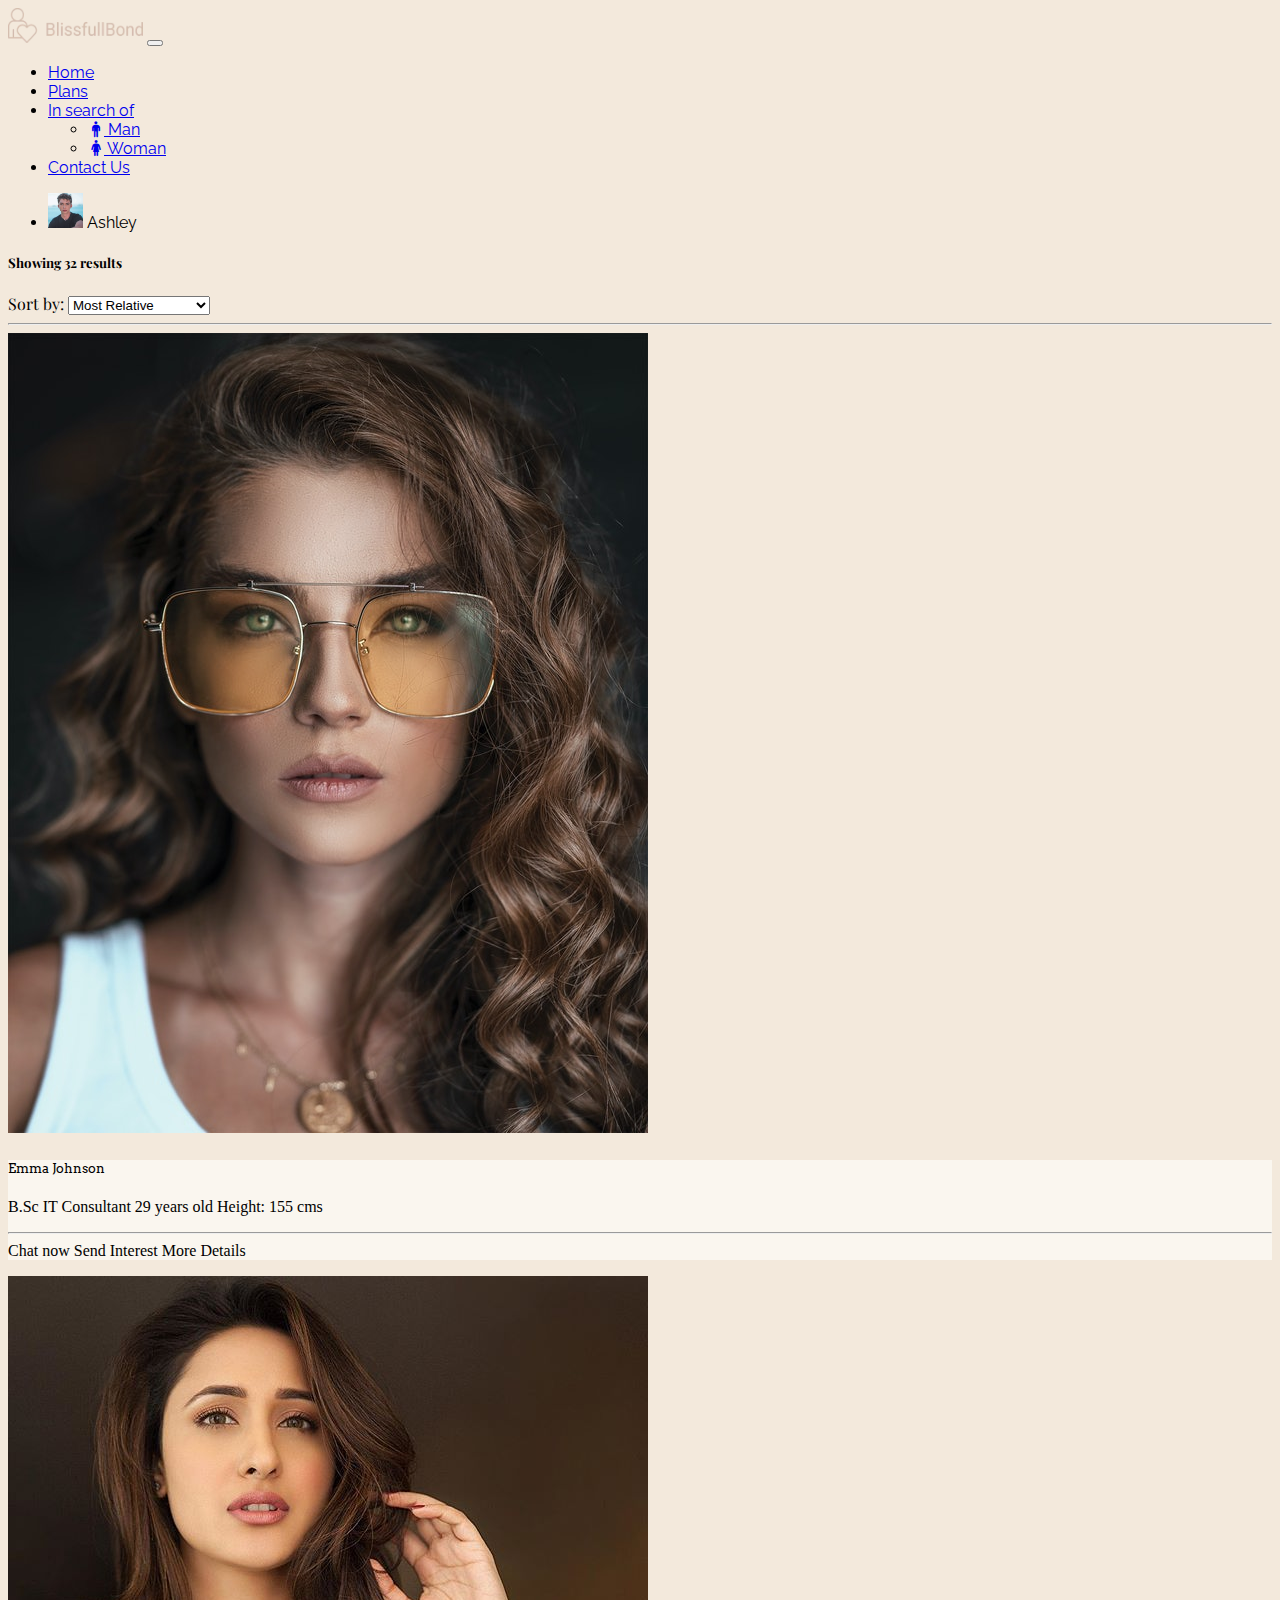
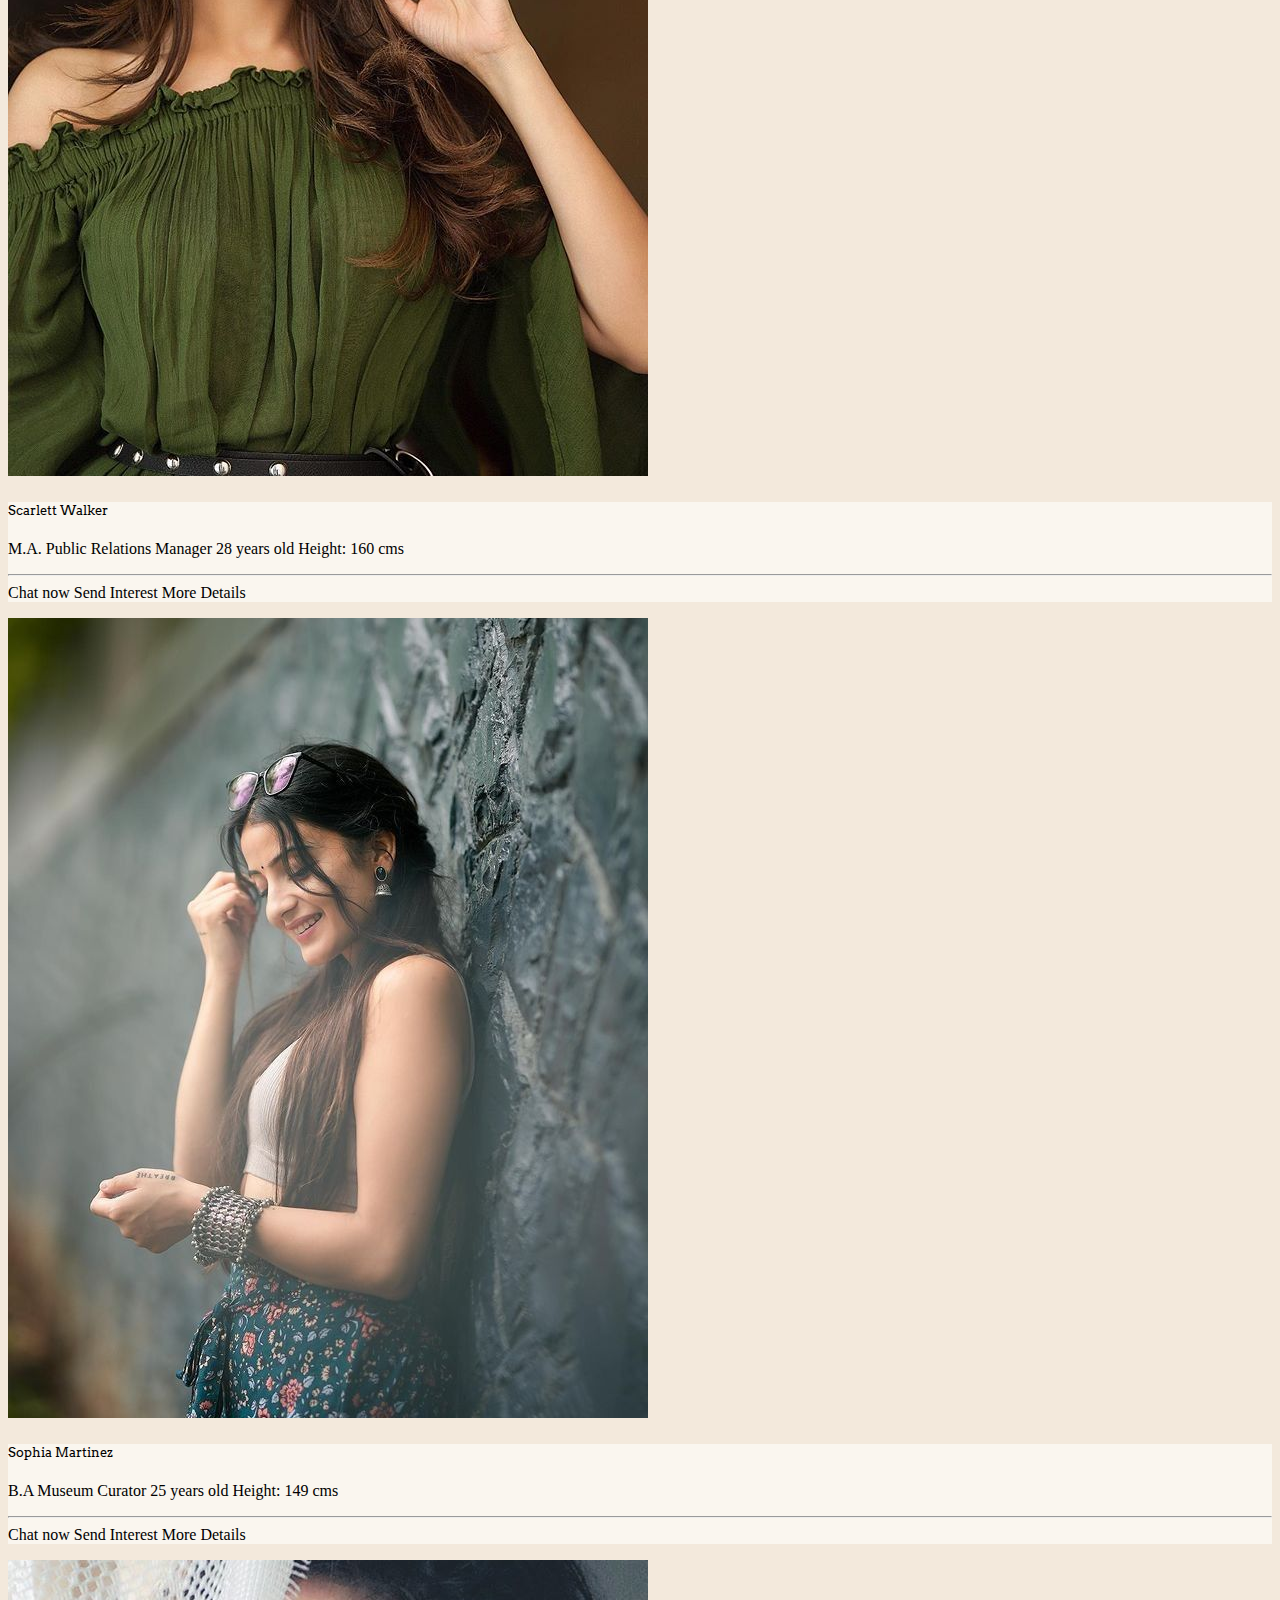
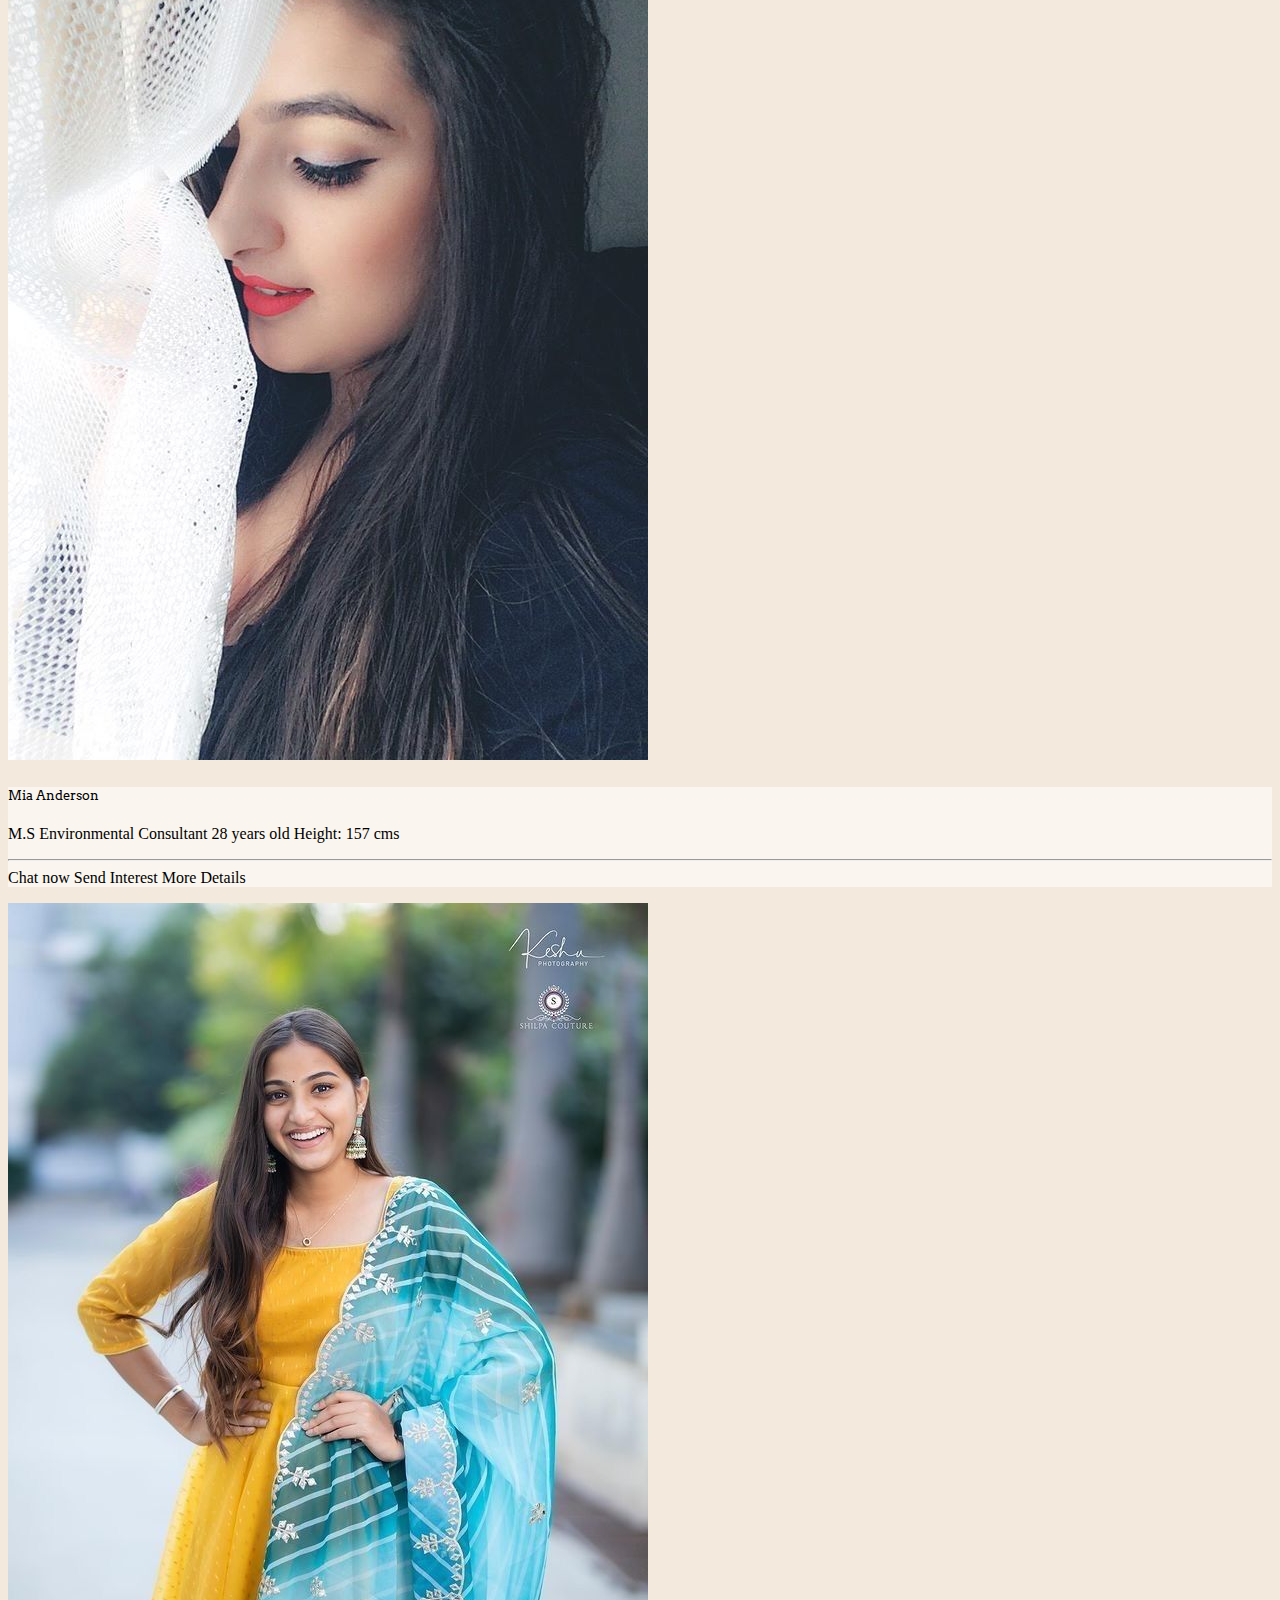
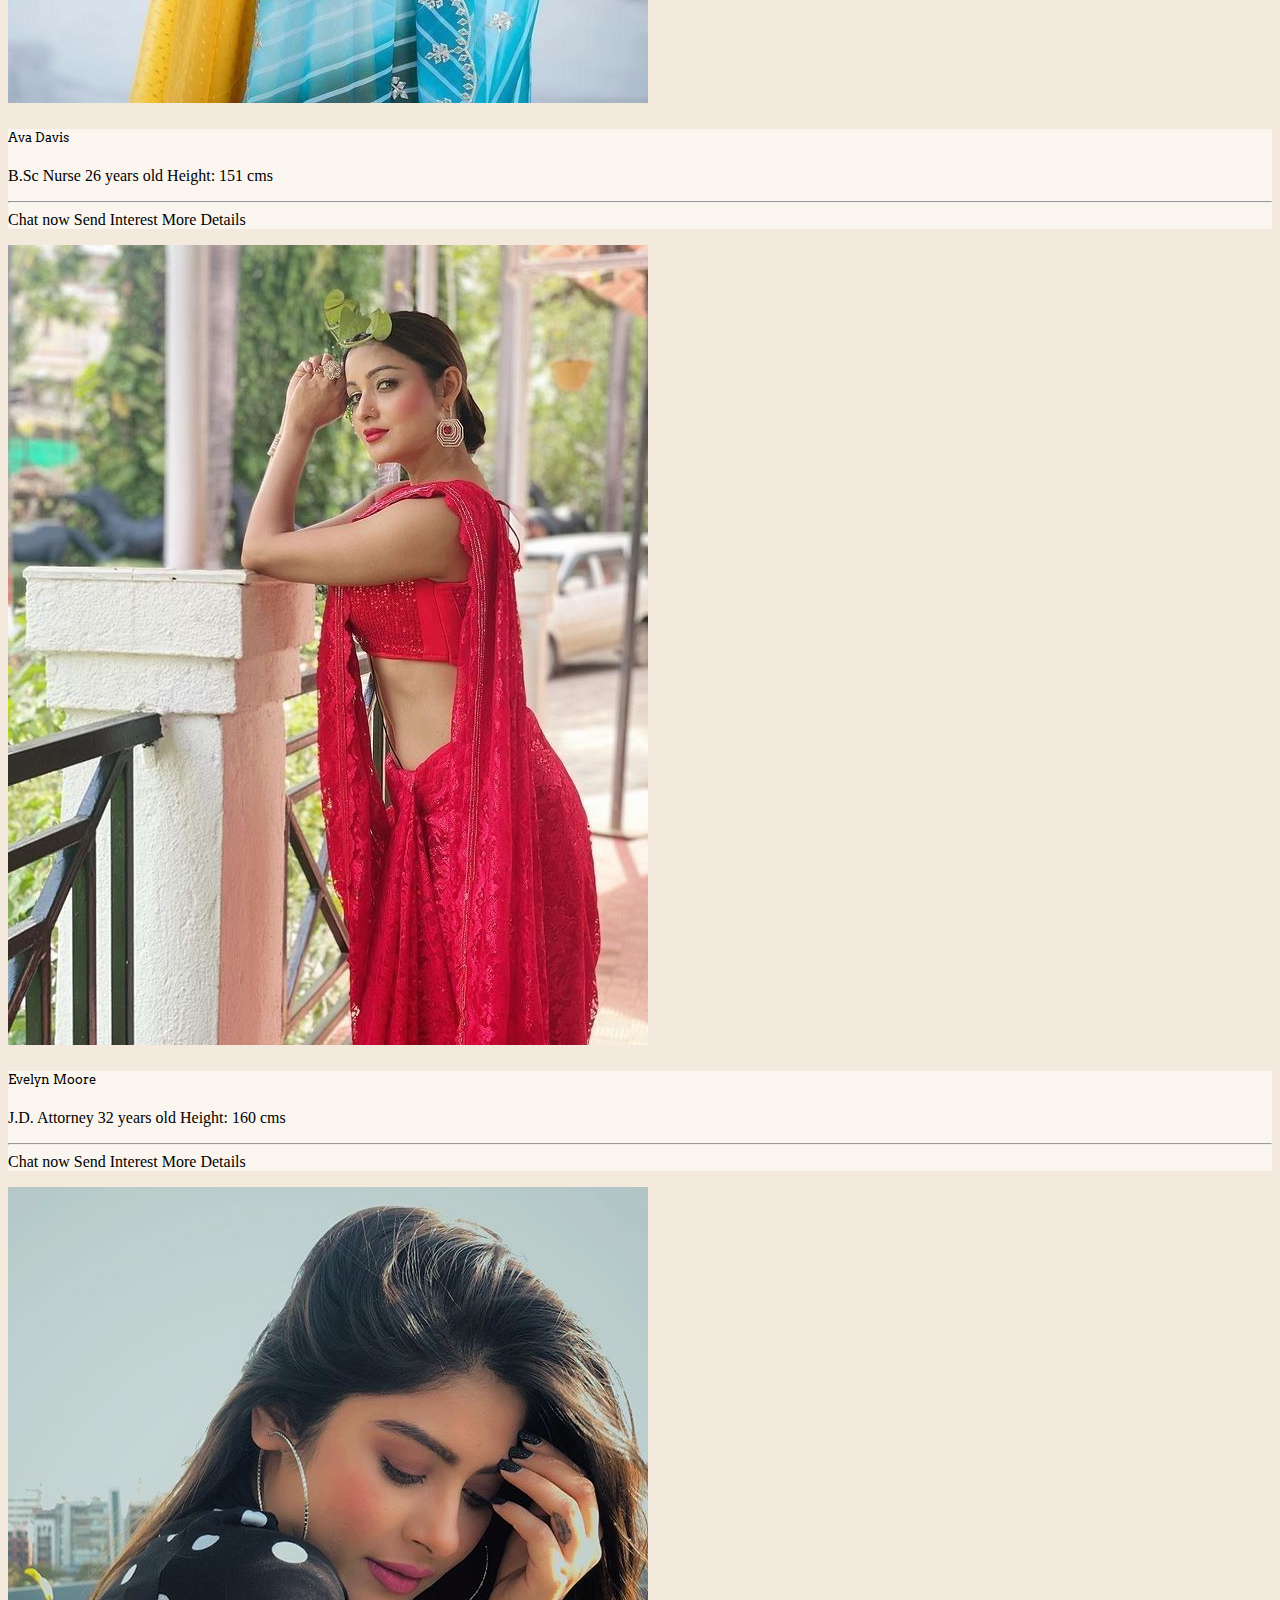
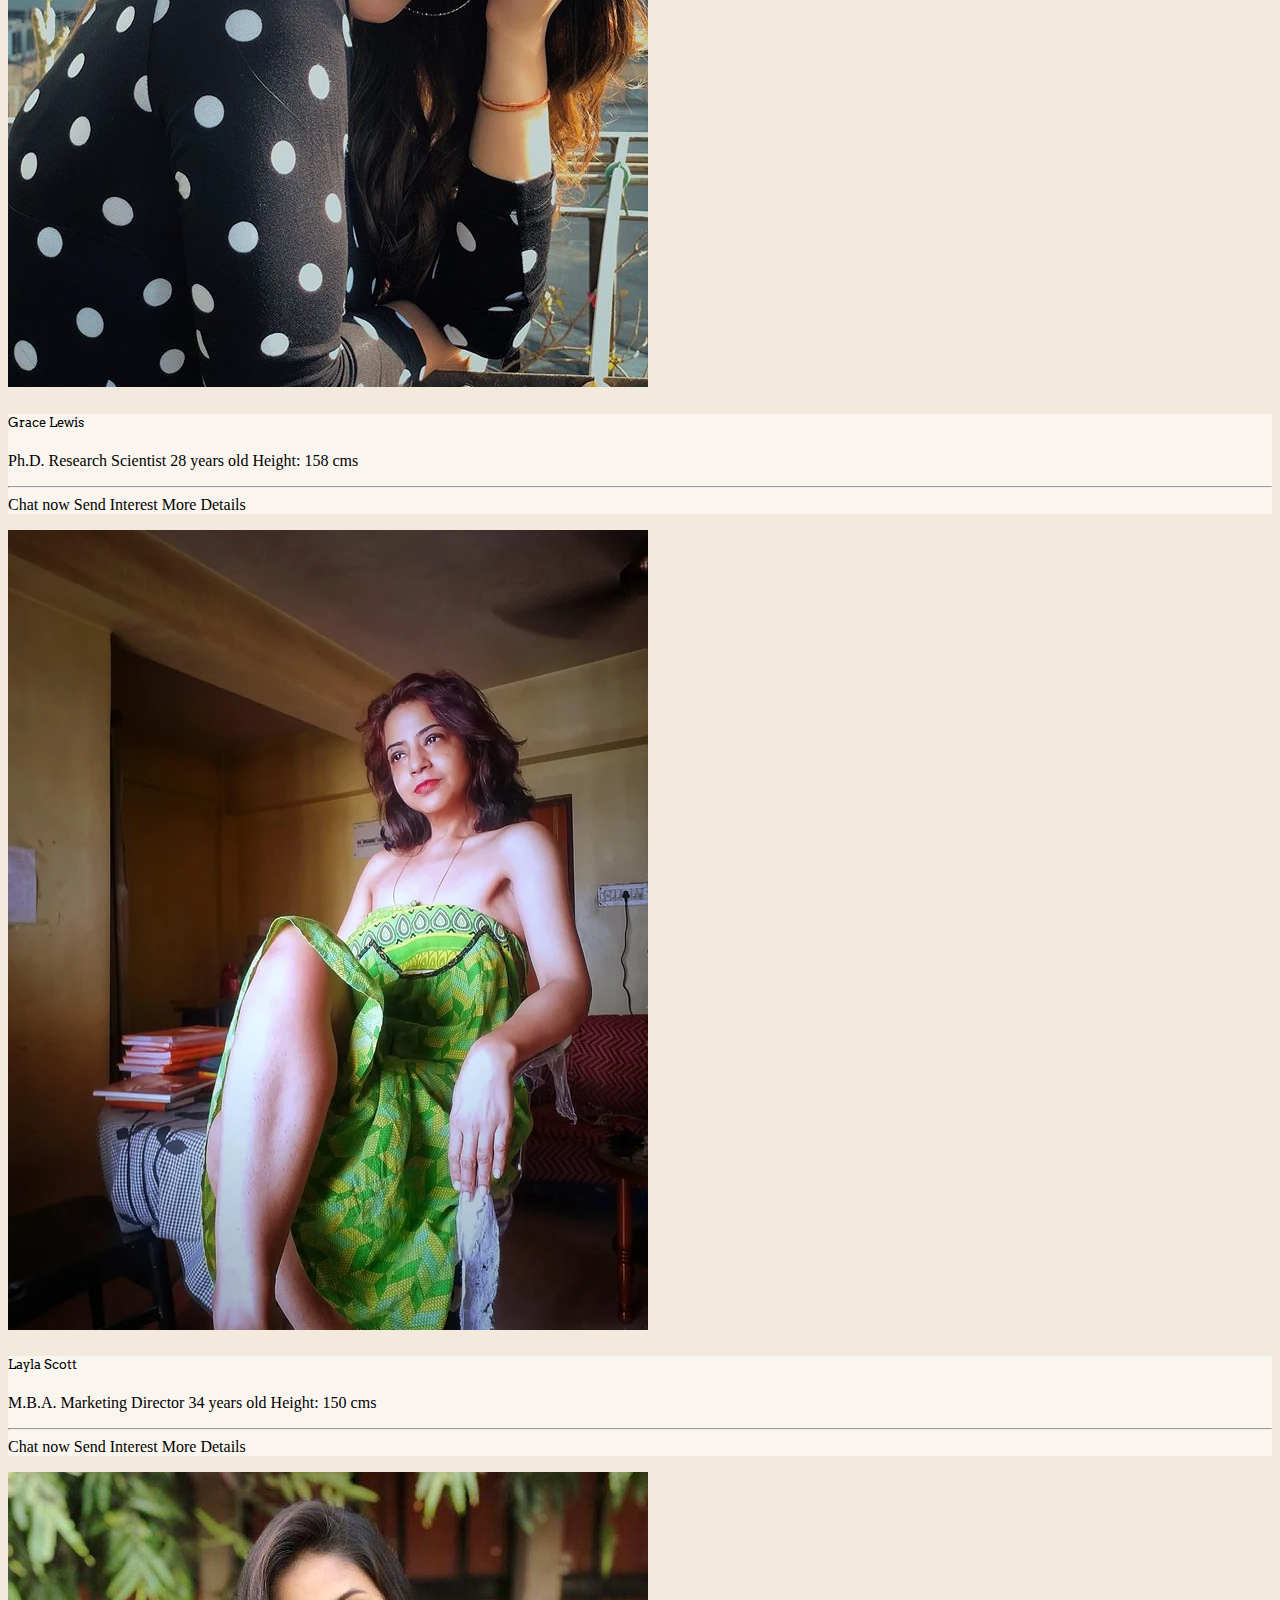
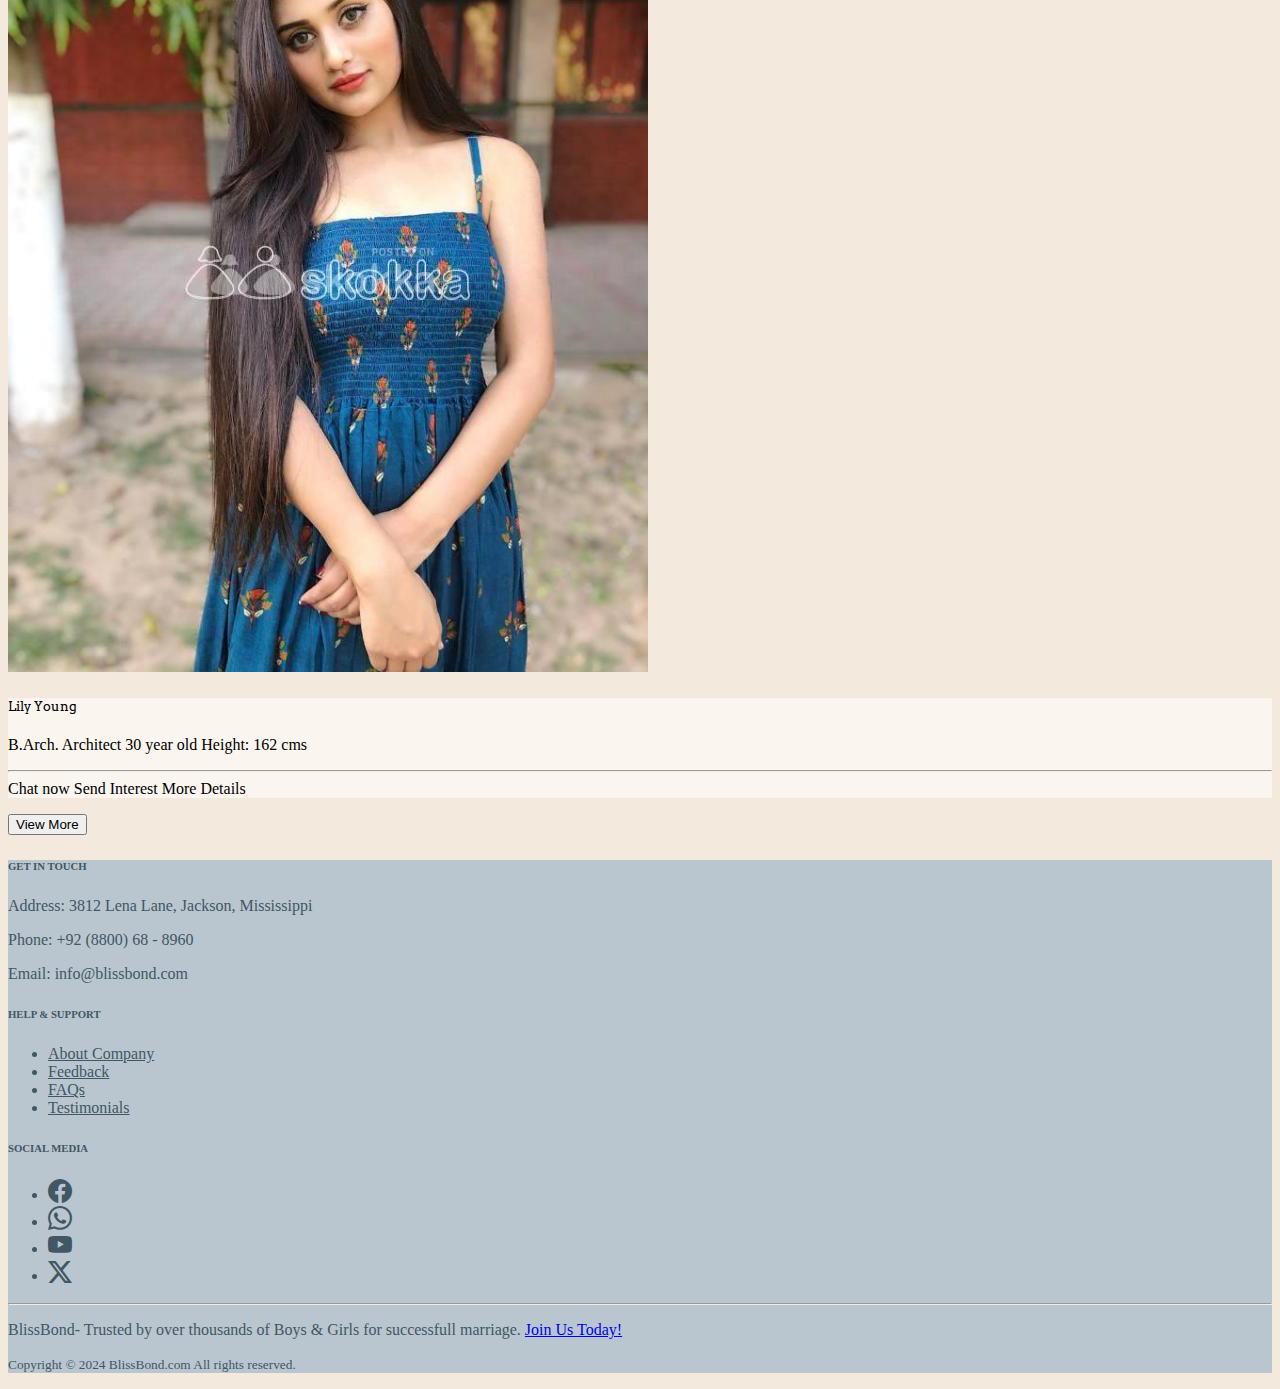
<file: women.html>
<!DOCTYPE html>
<html lang="en">

<head>
    <meta charset="UTF-8">
    <meta name="viewport" content="width=device-width, initial-scale=1.0">
    <title>BlissBond Matrimony</title>
    <link href="https://cdn.jsdelivr.net/npm/bootstrap@5.0.2/dist/css/bootstrap.min.css" rel="stylesheet"
        integrity="sha384-EVSTQN3/azprG1Anm3QDgpJLIm9Nao0Yz1ztcQTwFspd3yD65VohhpuuCOmLASjC" crossorigin="anonymous">
    <script src="https://cdn.jsdelivr.net/npm/bootstrap@5.0.2/dist/js/bootstrap.bundle.min.js"
        integrity="sha384-MrcW6ZMFYlzcLA8Nl+NtUVF0sA7MsXsP1UyJoMp4YLEuNSfAP+JcXn/tWtIaxVXM"
        crossorigin="anonymous"></script>
    <link rel="stylesheet" href="https://cdn.jsdelivr.net/npm/bootstrap-icons@1.11.3/font/bootstrap-icons.min.css">
    <link rel="stylesheet" href="style.css">
    <link rel="preconnect" href="https://fonts.googleapis.com">
    <link rel="preconnect" href="https://fonts.gstatic.com" crossorigin>
    <link href="https://fonts.googleapis.com/css2?family=Raleway:ital,wght@0,100..900;1,100..900&display=swap" rel="stylesheet">
    <link rel="preconnect" href="https://fonts.googleapis.com">
<link rel="preconnect" href="https://fonts.gstatic.com" crossorigin>
<link href="https://fonts.googleapis.com/css2?family=Arvo:ital,wght@0,400;0,700;1,400;1,700&display=swap" rel="stylesheet">
<link rel="preconnect" href="https://fonts.googleapis.com">
<link rel="preconnect" href="https://fonts.gstatic.com" crossorigin>
<link href="https://fonts.googleapis.com/css2?family=Playfair+Display:ital,wght@0,400..900;1,400..900&display=swap" rel="stylesheet">
</head>

<body>
    <!-- Navbar contents starts-->
    <nav class="navbar navbar-expand-lg navbar-dark bg-dark">
        <div class="container-fluid">
            <a class="navbar-brand ms-2" href="#"><img src="logo.jpg" alt="logo image" height="35" width="135"></a>
            <button class="navbar-toggler" type="button" data-bs-toggle="collapse"
                data-bs-target="#navbarSupportedContent" aria-controls="navbarSupportedContent" aria-expanded="false"
                aria-label="Toggle navigation">
                <span class="navbar-toggler-icon"></span>
            </button>
            <div class="collapse navbar-collapse" id="navbarSupportedContent">
                <ul class="navbar-nav me-auto mb-2 mb-lg-0 ms-5">
                    <li class="nav-item">
                        <a class="nav-link active" aria-current="page" href="index.html">Home</a>
                    </li>
                    <li class="nav-item">
                        <a class="nav-link" href="#">Plans</a>
                    </li>
                    <li class="nav-item dropdown">
                        <a class="nav-link dropdown-toggle" href="#" id="navbarDropdown" role="button"
                            data-bs-toggle="dropdown" aria-expanded="false">
                            In search of
                        </a>
                        <ul class="dropdown-menu" aria-labelledby="navbarDropdown">
                            <li><a class="dropdown-item" href="men.html"><i class="bi bi-person-standing"></i> Man</a></li>
                            <li><a class="dropdown-item" href="women.html"><i class="bi bi-person-standing-dress"></i>
                                    Woman</a></li>
                        </ul>
                    </li>
                    <li class="nav-item">
                        <a class="nav-link" href="#">Contact Us</a>
                    </li>
                </ul>
                <ul class="navbar-nav ms-auto mb-2 mb-lg-0">
                    <li class="nav-item d-flex align-items-center">
                        <img src="profile_men.jpg" alt="Profile Picture" class="rounded-circle" height="35" width="35">
                        <span class="ms-2 me-2 text-light">Ashley</span>
                    </li>
                </ul>
            </div>
        </div>
    </nav>
    <!-- Navbar contents ends-->

    <!---Profile Content starts-->

    <div class="container-fluid p-3">
        <div class="d-flex justify-content-between align-items-center">
            <h5 class="ms-3 mt-2" id="profile-header">Showing 32 results</h5>
            <div class="d-flex align-items-center me-3">
                <label for="sortSelect" class="me-2" id="profile-header">Sort by:</label>
                <select id="sortSelect" class="form-select w-auto" aria-label="Sort by">
                    <option value="1" selected>Most Relative</option>
                    <option value="2">Date Listed: Newest</option>
                    <option value="3">Date Listed: Oldest</option>
                </select>
            </div>
        </div>
        <hr>
        <div class="row ">
            <!---1st row of profiles-->
            <div class="col-lg-4 col-md-6 col-sm-12 mb-4">
                <div class="card mt-3">
                    <div class="row g-0">
                        <div class="col-md-4">
                            <img src="img_women_1.jpg" class="img-fluid rounded-start" alt="Image 1">
                        </div>
                        <div class="col-md-8">
                            <div class="card-body custom-profile-body">
                                <h5 class="card-title custom-profile-title mt-2">Emma Johnson</h5>
                                <p class="card-text mt-2">
                                    <span class="badge bg-secondary text-light">B.Sc</span>
                                    <span class="badge bg-secondary text-light">IT Consultant</span>
                                    <span class="badge bg-secondary text-light">29 years old</span>
                                    <span class="badge bg-secondary text-light">Height: 155 cms</span>
                                    <hr>
                                    <span class="btn btn-outline-success btn-sm">Chat now</span>
                                    <span class="btn btn-outline-primary btn-sm">Send Interest</span>
                                    <span class="btn btn-outline-secondary btn-sm">More Details</span>
                                </p>
                            </div>
                        </div>
                    </div>
                </div>
            </div>
            <div class="col-lg-4 col-md-6 col-sm-12 mb-4">
                <div class="card mt-3">
                    <div class="row g-0">
                        <div class="col-md-4">
                            <img src="img_women_2.jpg" class="img-fluid rounded-start" alt="Image 2">
                        </div>
                        <div class="col-md-8">
                            <div class="card-body custom-profile-body">
                                <h5 class="card-title custom-profile-title mt-2">Scarlett Walker</h5>
                                <p class="card-text mt-2">
                                    <span class="badge bg-secondary text-light">M.A.</span>
                                    <span class="badge bg-secondary text-light">Public Relations Manager</span>
                                    <span class="badge bg-secondary text-light">28 years old</span>
                                    <span class="badge bg-secondary text-light">Height: 160 cms</span>
                                    <hr>
                                    <span class="btn btn-outline-success btn-sm">Chat now</span>
                                    <span class="btn btn-outline-primary btn-sm">Send Interest</span>
                                    <span class="btn btn-outline-secondary btn-sm">More Details</span>
                                </p>
                            </div>
                        </div>
                    </div>
                </div>
            </div>
            <div class="col-lg-4 col-md-6 col-sm-12 mb-4">
                <div class="card mt-3">
                    <div class="row g-0">
                        <div class="col-md-4">
                            <img src="img_women_3.jpg" class="img-fluid rounded-start" alt="Image 3">
                        </div>
                        <div class="col-md-8">
                            <div class="card-body custom-profile-body">
                                <h5 class="card-title custom-profile-title mt-2">Sophia Martinez</h5>
                                <p class="card-text mt-2">
                                    <span class="badge bg-secondary text-light">B.A</span>
                                    <span class="badge bg-secondary text-light">Museum Curator</span>
                                    <span class="badge bg-secondary text-light">25 years old</span>
                                    <span class="badge bg-secondary text-light">Height: 149 cms</span>
                                    <hr>
                                    <span class="btn btn-outline-success btn-sm">Chat now</span>
                                    <span class="btn btn-outline-primary btn-sm">Send Interest</span>
                                    <span class="btn btn-outline-secondary btn-sm">More Details</span>
                                </p>
                            </div>
                        </div>
                    </div>
                </div>
            </div>

            <!---2nd row of profiles-->

            <div class="col-lg-4 col-md-6 col-sm-12 mb-4">
                <div class="card mt-3">
                    <div class="row g-0">
                        <div class="col-md-4">
                            <img src="img_women_4.jpg" class="img-fluid rounded-start" alt="Image 1">
                        </div>
                        <div class="col-md-8">
                            <div class="card-body custom-profile-body">
                                <h5 class="card-title custom-profile-title mt-2">Mia Anderson</h5>
                                <p class="card-text mt-2">
                                    <span class="badge bg-secondary text-light">M.S</span>
                                    <span class="badge bg-secondary text-light">Environmental Consultant</span>
                                    <span class="badge bg-secondary text-light">28 years old</span>
                                    <span class="badge bg-secondary text-light">Height: 157 cms</span>
                                    <hr>
                                    <span class="btn btn-outline-success btn-sm">Chat now</span>
                                    <span class="btn btn-outline-primary btn-sm">Send Interest</span>
                                    <span class="btn btn-outline-secondary btn-sm">More Details</span>
                                </p>
                            </div>
                        </div>
                    </div>
                </div>
            </div>
            <div class="col-lg-4 col-md-6 col-sm-12 mb-4">
                <div class="card mt-3">
                    <div class="row g-0">
                        <div class="col-md-4">
                            <img src="img_women_5.jpg" class="img-fluid rounded-start" alt="Image 2">
                        </div>
                        <div class="col-md-8">
                            <div class="card-body custom-profile-body">
                                <h5 class="card-title custom-profile-title mt-2">Ava Davis</h5>
                                <p class="card-text mt-2">
                                    <span class="badge bg-secondary text-light">B.Sc</span>
                                    <span class="badge bg-secondary text-light">Nurse</span>
                                    <span class="badge bg-secondary text-light">26 years old</span>
                                    <span class="badge bg-secondary text-light">Height: 151 cms</span>
                                    <hr>
                                    <span class="btn btn-outline-success btn-sm">Chat now</span>
                                    <span class="btn btn-outline-primary btn-sm">Send Interest</span>
                                    <span class="btn btn-outline-secondary btn-sm">More Details</span>
                                </p>
                            </div>
                        </div>
                    </div>
                </div>
            </div>
            <div class="col-lg-4 col-md-6 col-sm-12 mb-4">
                <div class="card mt-3">
                    <div class="row g-0">
                        <div class="col-md-4">
                            <img src="img_women_6.jpg" class="img-fluid rounded-start" alt="Image 3">
                        </div>
                        <div class="col-md-8">
                            <div class="card-body custom-profile-body">
                                <h5 class="card-title custom-profile-title mt-2">Evelyn Moore</h5>
                                <p class="card-text mt-2">
                                    <span class="badge bg-secondary text-light">J.D.</span>
                                    <span class="badge bg-secondary text-light">Attorney</span>
                                    <span class="badge bg-secondary text-light">32 years old</span>
                                    <span class="badge bg-secondary text-light">Height: 160 cms</span>
                                    <hr>
                                    <span class="btn btn-outline-success btn-sm">Chat now</span>
                                    <span class="btn btn-outline-primary btn-sm">Send Interest</span>
                                    <span class="btn btn-outline-secondary btn-sm">More Details</span>
                                </p>
                            </div>
                        </div>
                    </div>
                </div>
            </div>

            <!---3rd row of profiles-->

            <div class="col-lg-4 col-md-6 col-sm-12 mb-4">
                <div class="card mt-3">
                    <div class="row g-0">
                        <div class="col-md-4">
                            <img src="img_women_7.jpg" class="img-fluid rounded-start" alt="Image 1">
                        </div>
                        <div class="col-md-8">
                            <div class="card-body custom-profile-body">
                                <h5 class="card-title custom-profile-title mt-2">Grace Lewis</h5>
                                <p class="card-text mt-2">
                                    <span class="badge bg-secondary text-light">Ph.D.</span>
                                    <span class="badge bg-secondary text-light">Research Scientist</span>
                                    <span class="badge bg-secondary text-light">28 years old</span>
                                    <span class="badge bg-secondary text-light">Height: 158 cms</span>
                                    <hr>
                                    <span class="btn btn-outline-success btn-sm">Chat now</span>
                                    <span class="btn btn-outline-primary btn-sm">Send Interest</span>
                                    <span class="btn btn-outline-secondary btn-sm">More Details</span>
                                </p>
                            </div>
                        </div>
                    </div>
                </div>
            </div>
            <div class="col-lg-4 col-md-6 col-sm-12 mb-4">
                <div class="card mt-3">
                    <div class="row g-0">
                        <div class="col-md-4">
                            <img src="img_women_8.jpg" class="img-fluid rounded-start" alt="Image 2">
                        </div>
                        <div class="col-md-8">
                            <div class="card-body custom-profile-body">
                                <h5 class="card-title custom-profile-title mt-2">Layla Scott</h5>
                                <p class="card-text mt-2">
                                    <span class="badge bg-secondary text-light">M.B.A.</span>
                                    <span class="badge bg-secondary text-light">Marketing Director</span>
                                    <span class="badge bg-secondary text-light">34 years old</span>
                                    <span class="badge bg-secondary text-light">Height: 150 cms</span>
                                    <hr>
                                    <span class="btn btn-outline-success btn-sm">Chat now</span>
                                    <span class="btn btn-outline-primary btn-sm">Send Interest</span>
                                    <span class="btn btn-outline-secondary btn-sm">More Details</span>
                                </p>
                            </div>
                        </div>
                    </div>
                </div>
            </div>
            <div class="col-lg-4 col-md-6 col-sm-12 mb-4">
                <div class="card mt-3">
                    <div class="row g-0">
                        <div class="col-md-4">
                            <img src="img_women_9.jpg" class="img-fluid rounded-start" alt="Image 3">
                        </div>
                        <div class="col-md-8">
                            <div class="card-body custom-profile-body">
                                <h5 class="card-title custom-profile-title mt-2">Lily Young</h5>
                                <p class="card-text mt-2">
                                    <span class="badge bg-secondary text-light">B.Arch.</span>
                                    <span class="badge bg-secondary text-light"> Architect</span>
                                    <span class="badge bg-secondary text-light">30 year old</span>
                                    <span class="badge bg-secondary text-light">Height: 162 cms</span>
                                    <hr>
                                    <span class="btn btn-outline-success btn-sm">Chat now</span>
                                    <span class="btn btn-outline-primary btn-sm">Send Interest</span>
                                    <span class="btn btn-outline-secondary btn-sm">More Details</span>
                                </p>
                            </div>
                        </div>
                    </div>
                </div>
            </div>
        </div>
        <div class="container text-center">
            <div class="row">
                <div class="col-lg-12 col-md-12 col-sm-12 mb-4 mt-4">
                    <button class="btn btn-dark">View More</button>
                </div>
            </div>
         
        </div>
    </div>
    </div>
    <!---Profile Content starts-->

     <!--footer section starts here-->

     <div class="container-fluid custom-footer-container">
        <div class="row g-0 px-5 py-5">
          <div class="col-12 col-md-4 mb-4">
            <div class="card footer-card h-100">
              <div class="card-body text-center custom-footer-body">
                <h6 class="card-title mb-4">GET IN TOUCH</h6>
                <p class="card-text">Address: 3812 Lena Lane, Jackson, Mississippi</p>
                <p class="card-text">Phone: +92 (8800) 68 - 8960</p>
                <p class="card-text">Email: info@blissbond.com</p>
              </div>
            </div>
          </div>
          <div class="col-12 col-md-4 mb-4">
            <div class="card footer-card h-100">
              <div class="card-body text-center custom-footer-body">
                <h6 class="card-title mb-4">HELP & SUPPORT</h6>
                <ul class="list-unstyled">
                  <li><a href="#123" class="text-decoration-none d-block py-1">About Company</a></li>
                  <li><a href="#123" class="text-decoration-none d-block py-1">Feedback</a></li>
                  <li><a href="#123" class="text-decoration-none d-block py-1">FAQs</a></li>
                  <li><a href="#123" class="text-decoration-none d-block py-1">Testimonials</a></li>
                </ul>
              </div>
            </div>
          </div>
          <div class="col-12 col-md-4 mb-4">
            <div class="card footer-card h-100">
              <div class="card-body text-center custom-footer-body">
                <h6 class="card-title mb-4">SOCIAL MEDIA</h6>
                <ul class="list-unstyled d-flex justify-content-center">
                  <li class="mx-2"><a href="#123" class="text-decoration-none d-block py-1 text-primary"><i
                        class="bi bi-facebook" style="font-size:x-large;"></i></a></li>
                  <li class="mx-2"><a href="#123" class="text-decoration-none d-block py-1 text-success"><i
                        class="bi bi-whatsapp" style="font-size:x-large;"></i></a></li>
                  <li class="mx-2"><a href="#123" class="text-decoration-none d-block py-1 text-danger"><i
                        class="bi bi-youtube" style="font-size:x-large;"></i></a></li>
                  <li class="mx-2"><a href="#123" class="text-decoration-none d-block py-1 text-dark"><i
                        class="bi bi-twitter-x" style="font-size:x-large;"></i></a></li>
                </ul>
              </div>
            </div>
          </div>
          <hr>
          <p class="mt-2 text-center">BlissBond- Trusted by over thousands of Boys & Girls for successfull marriage.
            <a href="#123" class="btn btn-secondary btn-sm">Join Us Today!</a>
          </p>
          <p class="mb-0 text-center"><small>Copyright © 2024 BlissBond.com All rights reserved.</small></p>
        </div>
      </div>
  
  <!--footer section ends here-->


</body>

</html>
</file>
<file: style.css>
body{
    background-color:#f3e9dc ;
}

.navbar, .nav-link, .dropdown-menu {
    font-family: 'Raleway', sans-serif;
    font-stretch: expanded;
}

.dropdown-menu {
    background-color: #f3e9dc; 
}

.form-control {
    background-color: #f3e9dc;
}

.carousel-inner .carousel-item img {
    height: 580px; 
}


.carousel-caption .display-5 {
    font-family: 'Libre Baskerville', serif ; 
}

.form-select.custom-select {
    background-color: #f3e9dc;
    font-family: 'Roboto Slab', serif;
}
.custom-font-large {
    font-family: 'Libre Baskerville', serif;
}


.bg-custom {
    background-color: #f3e9dc;
}


.custom-card-body {
    background-color: #f5efe8;
    font-family: 'Merienda';
}


.custom-btn-width {
    width: 35%;
}


.custom-font-welcome,
.custom-font-blissbond {
    font-family: 'Cinzel Decorative', serif;
}


.custom-font-welcome {
    color: #66451c;
    font-size: 58px;
    font-weight: 700;
    padding-bottom: 10px;
    line-height: 44px;
}

.custom-font-blissbond {
    font-weight: 700;
    font-size: 55px;
    line-height: 78px;
    color: #e5026b;
}

.img-fluid {
    max-width: 100%;
    height: auto;
}

.custom-welcome-paragraph{
    font-family:'Poppins', sans-serif;
    color: #66451c;
    font-size: 16px;
    font-weight: 500;
    line-height: 25px;
}

.custom-welcome-link{
    text-decoration: none;
    color: #e5026b;
}

.custom-count-body{
    font-family: 'Libre Baskerville', sans-serif;
    color: #66451c;
    background-color: #f5efe8;
}

.custom-footer-container{
    background-color: #b9c6cf;
    margin-top: 25px;
    color: #415764;

}

.custom-footer-body,.custom-footer-body a{
    background-color: #b9c6cf;
    color: #415764;
}

.footer-card{
    border: none;
}

.custom-profile-title{
    font-family: 'Arvo', sans-serif;
    font-weight: 200;
}

.custom-profile-body{
    background-color:#faf6ef;
}

#profile-header{
font-family: 'Playfair Display',sans-serif;
font-stretch: expanded;
}
</file>
